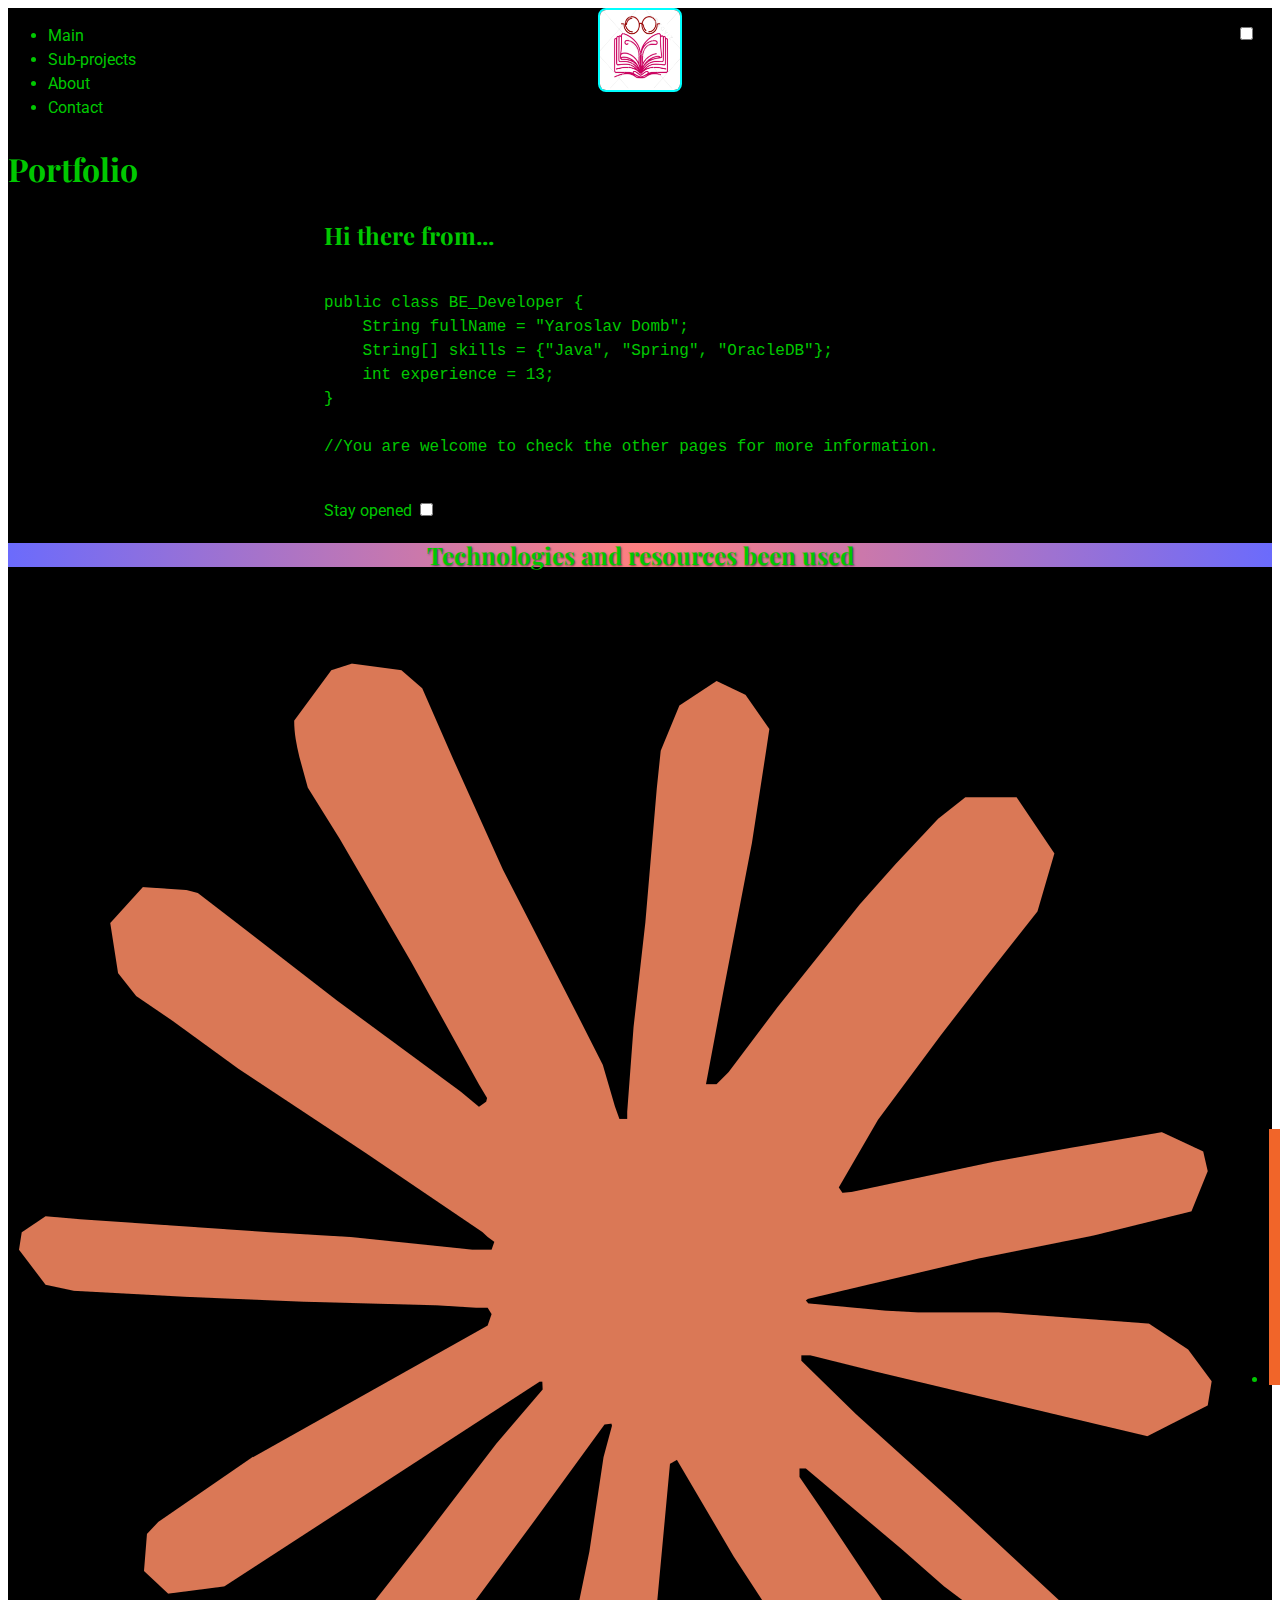
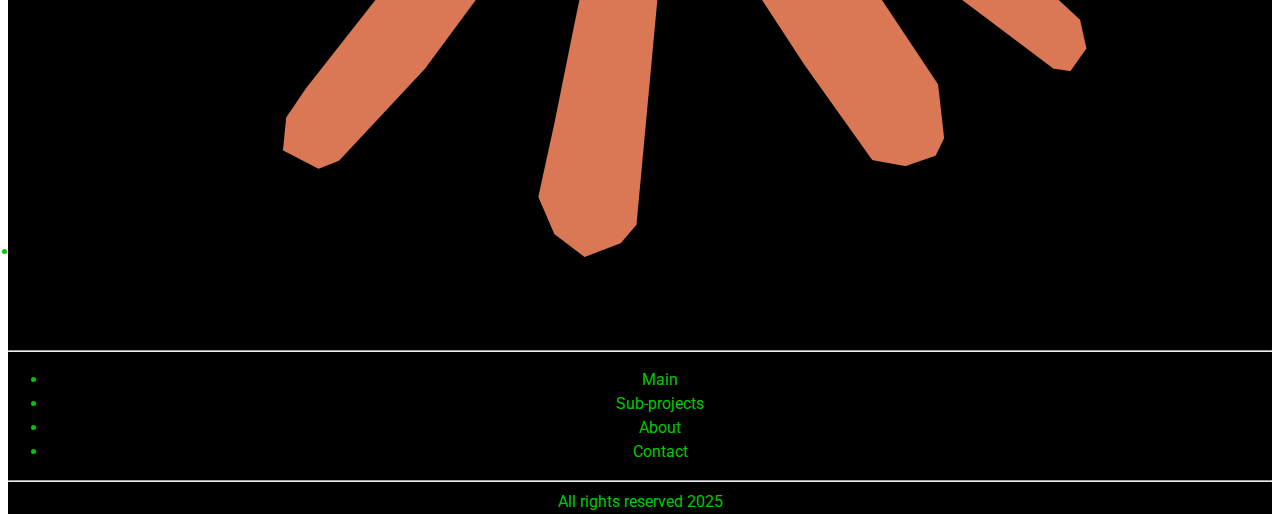
<file: index.html>
<!DOCTYPE html>
<html lang="en">

<head>
    <meta charset="UTF-8">
    <meta name="author" content="Yaroslav Domb">
    <meta name="viewport" content="width=device-width, initial-scale=1.0">
    <meta name="keywords" content="HTML, CSS, Aria, noJS, AI for site construction">
    <meta name="description" content="Final project for HTML/CSS section of learning for full stack engeneering">

    <meta property="og:title" content="Portfolio — Yaroslav Domb">
    <meta property="og:description"
        content="Final project for HTML/CSS section of learning for full stack engineering. Explore my skills in Java, Spring, OracleDB.">
    <meta property="og:type" content="website">

    <meta name="twitter:card" content="summary_large_image">
    <meta name="twitter:title" content="Portfolio — Yaroslav Domb">
    <meta name="twitter:description"
        content="Final project for HTML/CSS section of learning for full stack engineering. Explore my skills in Java, Spring, OracleDB.">

    <title>Final project-Main</title>

    <link rel="icon" href="/resources/pics/icons8-school-80.png" type="image/png">
    <link rel="stylesheet" href="/code/CSS/fonts.css">
    <link rel="stylesheet" href="/code/CSS/style_index.css">
    <link rel="stylesheet" href="/code/CSS/color-scheme-mode.css">
    <link rel="stylesheet" href="/code/CSS/responsivity.css">
    <link rel="preconnect" href="https://fonts.googleapis.com">
    <link rel="preconnect" href="https://fonts.gstatic.com" crossorigin>
    <link
        href="https://fonts.googleapis.com/css2?family=Roboto:wght@400;700&family=Open+Sans:wght@400;700&family=Playfair+Display:wght@400;700&display=swap"
        rel="stylesheet">

    <script src="/code/JS/darkMode.js" defer></script>
</head>

<body>

    <input type="checkbox" id="color-schema-checkbox-id" aria-label="Toggle dark mode">
    <label for="color-schema-checkbox-id" class="growing-text" id="color-schema-label-id">Light mode: off </label>

    <div class="color-scheme-mode full-site-design">
        <input type="checkbox" id="menu-on-narrow-screen-id" class="menu-on-narrow-screen"
            aria-label="Toggle navigation menu" />
        <label for="menu-on-narrow-screen-id" aria-label="Open menu">☰ Menu</label>

        <nav class="main-navigation" id="main-navigation-id" aria-label="Main navigation menu">
            <ul class="in-one-line">
                <li>
                    <a href="index.html" class="growing-text" target="_blank" accesskey="m" rel="noopener noreferrer"
                        aria-label="Open in new tab: Main page">Main</a>
                </li>
                <li>
                    <a href="/code/HTML/subProject.html" class="growing-text" target="_blank" accesskey="s"
                        rel="noopener noreferrer" aria-label="Open in new tab: Sub-projects page">Sub-projects</a>
                </li>
                <li>
                    <a href="/code/HTML/About.html" class="growing-text" target="_blank" accesskey="a" rel="noopener noreferrer"
                        aria-label="Open in new tab: About page">About</a>
                </li>
                <li>
                    <a href="/code/HTML/Contact.html" class="growing-text" target="_blank" accesskey="c" rel="noopener noreferrer"
                        aria-label="Open in new tab: Contact page">Contact</a>
                </li>
            </ul>
        </nav>

        <section aria-label="Section for image for my logo" id="logo-section-id">
            <img class="logo" src="resources/pics/my_logo_1.png" alt="Yaroslav Domb logo">
        </section>

        <h1 class="respect-logo">Portfolio</h1>
        <main class="main-section" id="main-section-id">
            <section class="border">
                <header>
                    <h2>Hi there from...</h2>
                </header>
                <article class="greeting-card">
                    <pre class="atomic-block">
                        <code>
public class <span class="strong-style">BE_Developer</span> {
    String <span class="italic-style">fullName</span> = "<span class="strong-style">Yaroslav Domb</span>";
    String[] <span class="italic-style">skills</span> = {"<span class="strong-style">Java</span>", "Spring", "OracleDB"};
    int <span class="italic-style">experience</span> = 13;
}
                        </code>
//You are welcome to check the other pages for more information.
                    </pre>
                    <label for="stay-opened-checkbox-id" id="stay-opened-label-id">Stay opened</label>
                    <input type="checkbox" id="stay-opened-checkbox-id" aria-label="Toggle stay opened mode">
                    <div class="veil"></div>
                </article>
            </section>
        </main>

        <footer class="centered">
            <h2 class="custom-h2 red-blue-radial-gradient" id="tech-id">Technologies and resources been used
            </h2>
            <ul class="resource-list in-one-line">
                <li class="resource no-list-style">
                    <a href="https://www.istockphoto.com/illustrations/man-face-silhouette" target="_blank"
                        rel="noopener noreferrer" aria-label="Open in new tab: istockphoto.com">
                        <img src="resources/pics/IStockLogo.svg" class="mono-white-logo tech-logo-image"
                            alt="IStock logo">
                    </a>
                </li>
                <li class="resource no-list-style">
                    <a target="_blank" href="https://icons8.com" rel="noopener noreferrer"
                        aria-label="Open in new tab: icons8.com">
                        <img src="resources/pics/logo-icons8.svg" class="tech-logo-image" alt="Icons8 logo">
                    </a>
                </li>
                <li class="resource no-list-style">
                    <a target="_blank" href="https://commons.wikimedia.org/wiki/Main_Page" rel="noopener noreferrer"
                        aria-label="Open in new tab: wikimedia.org">
                        <img src="resources/pics/Wikimedia.webp" class="tech-logo-image" alt="Wikimedia logo">
                    </a>
                </li>
                <li class="resource no-list-style">
                    <a target="_blank" href="https://openai.com/" rel="noopener noreferrer"
                        aria-label="Open in new tab: openai.com">
                        <img src="resources/pics/chatGPT_logo.png" class="mono-black-logo tech-logo-image"
                            alt="OpenAI logo">
                    </a>
                </li>
                <li class="resource no-list-style">
                    <a target="_blank" href="https://claude.ai/" rel="noopener noreferrer"
                        aria-label="Open in new tab: claude.ai">
                        <img src="resources/pics/Claude.png" class="tech-logo-image" alt="Claude logo">
                    </a>
                </li>
                <li class="resource no-list-style">
                    <a target="_blank" rel="noopener noreferrer" href="https://www.w3.org/"
                        aria-label="Open in new tab: w3.org">
                        <img src="resources/pics/html5-icon-1.jpg" class="tech-logo-image" alt="HTML5 logo">
                    </a>
                </li>
                <li class="resource no-list-style">
                    <a target="_blank" href="https://developer.mozilla.org/en-US/docs/Web/CSS" rel="noopener noreferrer"
                        aria-label="Open in new tab: developer.mozilla.org">
                        <img src="resources/pics/CSS-3_logo_3.png" class="tech-logo-image" alt="CSS3 logo">
                    </a>
                </li>
                <li class="resource no-list-style">
                    <a target="_blank" href="https://git-scm.com/" rel="noopener noreferrer"
                        aria-label="Open in new tab: git-scm.com">
                        <img src="resources/pics/Git.png" class="tech-logo-image" alt="Git logo">
                    </a>
                </li>
            </ul>

            <hr class="divider">

            <nav aria-label="Footer navigation">
                <ul class="bottom-menu in-one-line">
                    <li>
                        <a href="index.html" target="_blank" rel="noopener noreferrer"
                            aria-label="Open in new tab: Main page">Main</a>
                    </li>
                    <li>
                        <a href="/code/HTML/subProject.html" target="_blank" rel="noopener noreferrer"
                            aria-label="Open in new tab: Sub-projects page">Sub-projects</a>
                    </li>
                    <li>
                        <a href="/code/HTML/About.html" target="_blank" rel="noopener noreferrer"
                            aria-label="Open in new tab: About page">About</a>
                    </li>
                    <li>
                        <a href="/code/HTML/Contact.html" target="_blank" rel="noopener noreferrer"
                            aria-label="Open in new tab: Contact page">Contact</a>
                    </li>
                </ul>
            </nav>
            <hr class="divider">
            <div>All rights reserved 2025</div>
        </footer>
    </div>

</body>

</html>
</file>
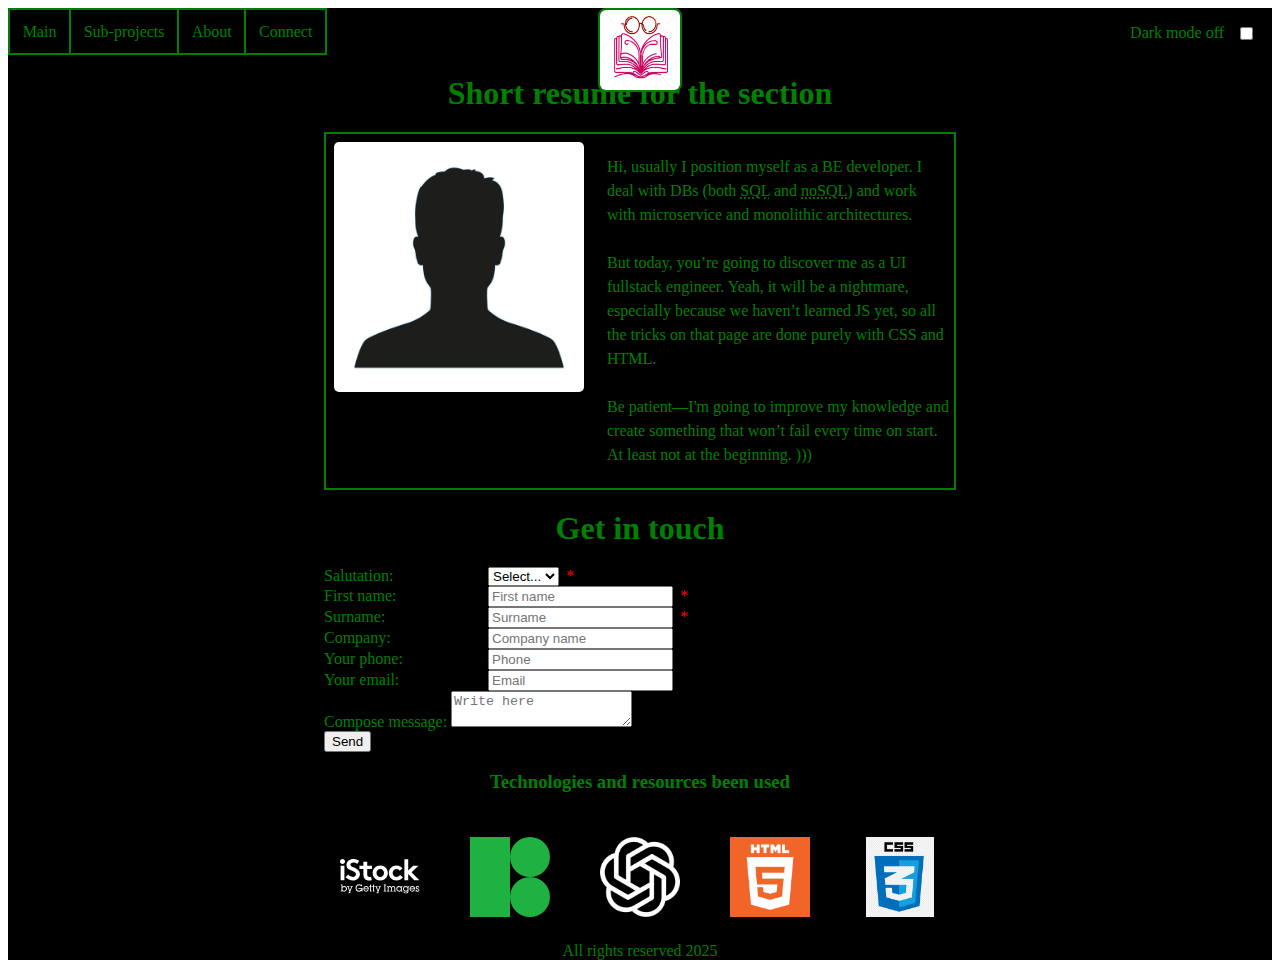
<file: code/index.html>
<!DOCTYPE html>
<html lang="en">

<head>
    <meta charset="UTF-8">
    <meta name="viewport" content="width=device-width, initial-scale=1.0">
    <meta name="keywords" content="HTML, CSS, Aria, noJS, AI for site construction">
    <meta name="description" content="Final project for HTML/CSS section of learning for full stack engeneering">
    <title>Final project</title>
    <link rel="icon" href="../resources/pics/icons8-school-80.png" type="image/png">
    <link rel="stylesheet" href="../resources/CSS/style_index.css">
    <link rel="stylesheet" href="../resources/CSS/color-scheme-mode.css">
    <script src="../resources/JS/darkMode.js"></script>
</head>

<body>
    <input type="checkbox" id="color-schema-checkbox" tabindex="1">
    <label for="color-schema-checkbox" class="color-scheme-mode growing-text" id="color-schema-label">Dark mode
        off</label>

    <div class="color-scheme-mode full-site-design">
        <input type="checkbox" id="menu-on-narrow-screen" class="menu-on-narrow-screen" />
        <label for="menu-on-narrow-screen">☰ Menu</label>
        <nav class="main-navigation">
            <div>
                <a href="#main-section-id" target="_self" tabindex="2" class="growing-text"
                    aria-keyshortcuts="Alt+Shift+m" accesskey="m">Main</a>
            </div>
            <div>
                <a href="subProject.html" target="_self" tabindex="3" class="growing-text"
                    aria-keyshortcuts="Alt+Shift+s" accesskey="s">Sub-projects</a>
            </div>
            <div>
                <a href="About.html" target="_self" tabindex="4" class="growing-text" aria-keyshortcuts="Alt+Shift+a"
                    accesskey="a">About</a>
            </div>
            <div>
                <a href="#connect-to-me-section-id" target="_self" tabindex="5" class="growing-text"
                    aria-keyshortcuts="Alt+Shift+c" accesskey="c">Connect</a>
            </div>
        </nav>

        <section aria-label="Section for image for my logo">
            <img class="logo color-scheme-mode" src="../resources/pics/my_logo_1.png" alt="Image for my logo">
        </section>

        <main class="main-section" id="main-section-id">
            <section id="main-section-id">
                <header>
                    <h1 class="h1-header-design">Short resume for the section</h1>
                </header>
                <article class="text-image-block">
                    <img id="man_avatar" class="side-image" src="../resources/pics/avatar.jpg" alt="man avatar">
                    <p class="text-content">
                        Hi, usually I position myself as a BE developer. I deal with DBs (both <abbr
                            title="Oracle/PostgreSQL/MySQL">SQL</abbr> and <abbr
                            title="Mongo and Redis. A bit, but in use )">noSQL</abbr>) and work with microservice and
                        monolithic architectures.
                        <br><br>
                        But today, you’re going to discover me as a UI fullstack engineer. Yeah, it will be a nightmare,
                        especially because we haven’t learned JS yet, so all the tricks on that page are done
                        purely with CSS and HTML.
                        <br><br>
                        Be patient—I'm going to improve my knowledge and create something that won’t fail every time on
                        start. At least not at
                        the beginning. )))
                    </p>
                </article>
            </section>

            <section id="get-in-touch-section-id">
                <header>
                    <h1 class="h1-header-design">Get in touch</h1>
                </header>
                <form id="get-in-touch-form">
                    <div class="input-data">
                        <div class="get-in-touch-left-side">
                            <div>
                                <label for="salutation-id" class="label-column">Salutation:</label>
                                <select aria-label="salutation label" id="salutation-id" required>
                                    <option value="" disabled selected>Select...</option>
                                    <option value="Mr">Mr</option>
                                    <option value="Miss">Miss</option>
                                    <option value="Mrs">Mrs</option>
                                    <option value="Dr">Dr</option>
                                    <option value="Sir">Sir</option>
                                    <option value="Lady">Lady</option>
                                </select>
                                <label class="mandatory-sign"></label>
                            </div>

                            <div>
                                <label for="firstName" class="label-column">First name:</label>
                                <input type="text" placeholder="First name" id="firstName" required minlength="3">
                                <label class="mandatory-sign"></label>
                            </div>

                            <div>
                                <label for="surname" class="label-column ">Surname:</label>
                                <input type="text" placeholder="Surname" id="surname" required minlength="3">
                                <label class="mandatory-sign"></label>
                            </div>

                            <div>
                                <label for="company-id" class="label-column ">Company:</label>
                                <input type="text" placeholder="Company name" id="company-id">
                            </div>

                            <div>
                                <label for="phone-id" class="label-column">Your phone:</label>
                                <input type="tel" placeholder="Phone" id="phone-id"
                                    pattern="\+?(\([0-9]{1,3}\)|[0-9]{1,3})?[0-9\-\s]{6,12}">
                            </div>

                            <div>
                                <label for="phone" class="label-column">Your email:</label>
                                <input type="email" placeholder="Email" id="email-id"
                                    pattern="[a-zA-Z0-9_-+%]{2,}@[a-zA-Z0-9_-+%]{2,}\.[a-zA-Z0-9_-%+\.]*[a-zA-Z0-9_-%+]{2,}">
                            </div>
                        </div>
                        <div class="get-in-touch-right-side">
                            <div>
                                <label for="message-id" id="message-label-id">Compose message:</label>
                                <textarea placeholder="Write here" id="message-id"></textarea>
                            </div>
                        </div>
                    </div>
                    <div class="submit">
                        <button type="submit">Send</button>
                    </div>
                </form>
            </section>
        </main>

        <footer class="footer-section centered">
            <h3>Technologies and resources been used </h3>
            <div class="resource-list">
                <div class="resource">
                    <a href="https://www.istockphoto.com/illustrations/man-face-silhouette" target="_blank">
                        <img src="../resources/pics/IStockLogo.svg" class="mono-white-logo my-image">
                    </a>
                </div>
                <div class="resource">
                    <a target="_blank" href="https://icons8.com">
                        <img src="../resources/pics/logo-icons8.svg" class="my-image">
                    </a>
                </div>
                <div class="resource ">
                    <a target="_blank" href="https://openai.com/">
                        <img src="../resources/pics/chatGPT_logo.png" class="mono-black-logo my-image">
                    </a>
                </div>
                <div class="resource ">
                    <a target="_blank" href="https://www.w3.org/">
                        <img src="../resources/pics/html5-icon-1.jpg" class="my-image">
                    </a>
                </div>
                <div class="resource ">
                    <a target="_blank" href="https://developer.mozilla.org/en-US/docs/Web/CSS">
                        <img src="../resources/pics/CSS-3_logo_3.png" class="my-image">
                    </a>
                </div>
            </div>
            <div>All rights reserved 2025</div>
        </footer>
    </div>

</body>

</html>
</file>
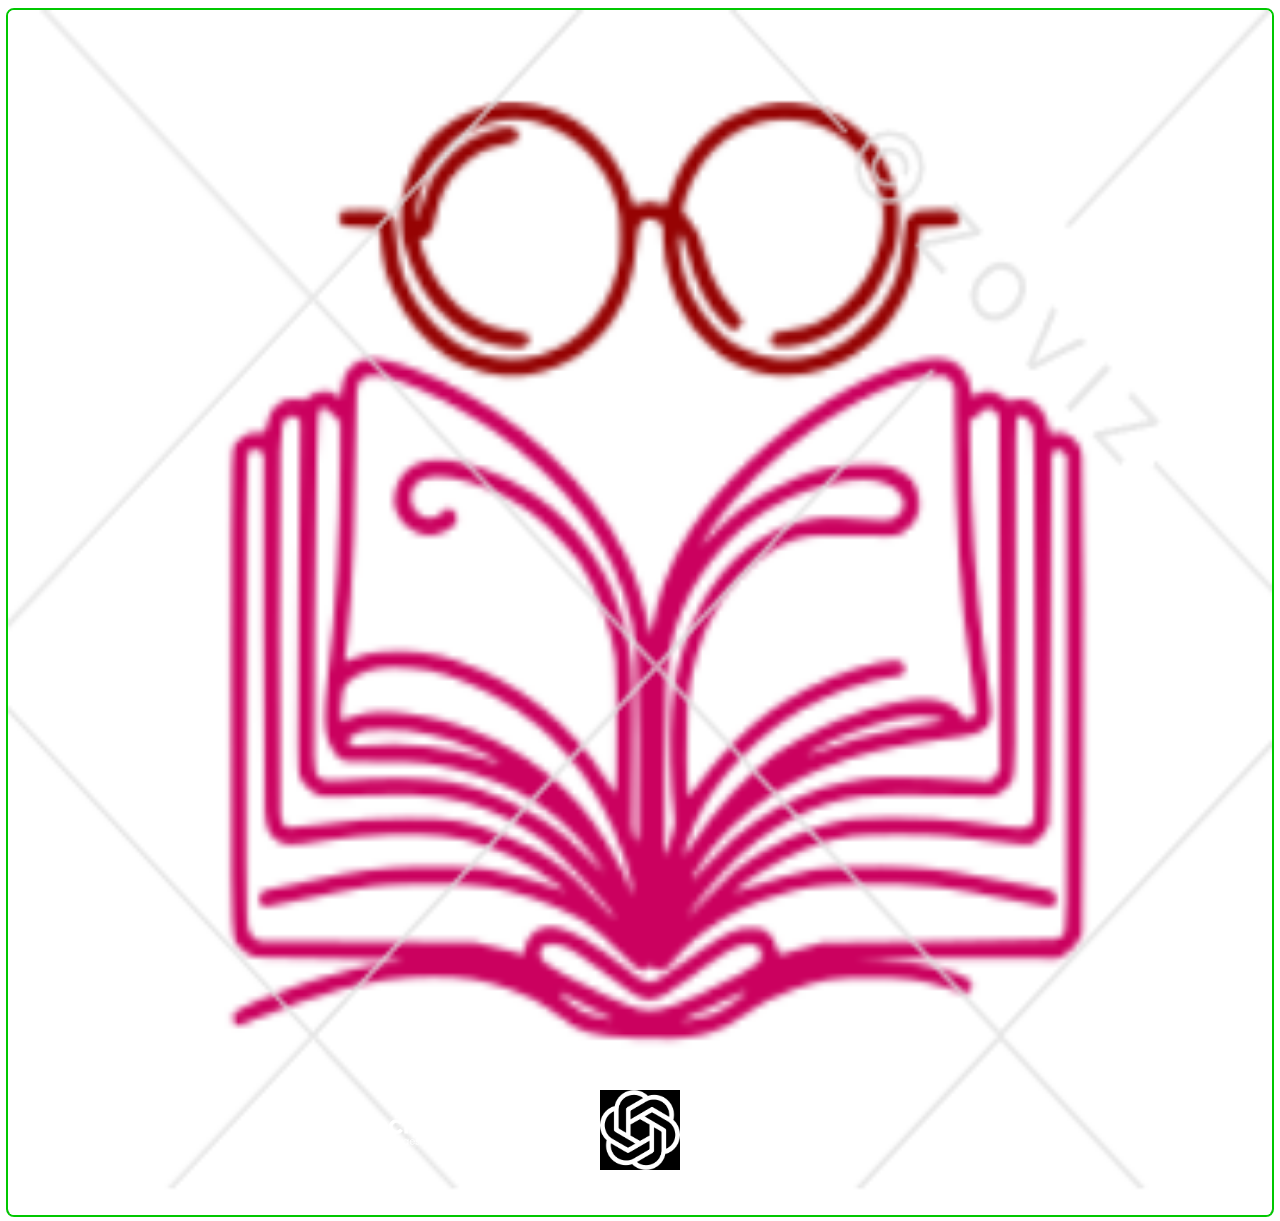
<file: code/HTML/index.html>
<!DOCTYPE html>
<html lang="en">

<head>
    <meta charset="UTF-8">
    <meta name="viewport" content="width=device-width, initial-scale=1.0">
    <meta name="keywords" content="HTML, CSS, Aria, noJS, AI for site construction">
    <meta name="description" content="Final project for HTML/CSS section of learning for full stack engeneering">
    <title>Final project</title>
    <link rel="icon" href="../../resources/pics/icons8-school-80.png" type="image/png">
    <link rel="stylesheet" href="../CSS/style_index.css">
    <link rel="stylesheet" href="../CSS/color-scheme-mode.css">
    <script src="../JS/darkMode.js"></script>
</head>

<body>
    <input type="checkbox" id="color-schema-checkbox" tabindex="1">
    <label for="color-schema-checkbox" class="color-scheme-mode growing-text" id="color-schema-label">Dark mode
        off</label>

    <div class="color-scheme-mode full-site-design">
        <input type="checkbox" id="menu-on-narrow-screen" class="menu-on-narrow-screen" />
        <label for="menu-on-narrow-screen">☰ Menu</label>
        <nav class="main-navigation">
            <div class="background-transformation">
                <a href="#main-section-id" target="_self" tabindex="2" class="growing-text"
                    aria-keyshortcuts="Alt+Shift+m" accesskey="m">Main</a>
            </div>
            <div class="background-transformation">
                <a href="subProject.html" target="_self" tabindex="3" class="growing-text"
                    aria-keyshortcuts="Alt+Shift+s" accesskey="s">Sub-projects</a>
            </div>
            <div class="background-transformation">
                <a href="About.html" target="_self" tabindex="4" class="growing-text" aria-keyshortcuts="Alt+Shift+a"
                    accesskey="a">About</a>
            </div>
            <div class="background-transformation">
                <a href="#get-in-touch-section-id" target="_self" tabindex="5" class="growing-text"
                    aria-keyshortcuts="Alt+Shift+c" accesskey="c">Get in touch</a>
            </div>
        </nav>

        <section aria-label="Section for image for my logo">
            <img class="logo color-scheme-mode" src="../../resources/pics/my_logo_1.png" alt="Image for my logo">
        </section>

        <main class="main-section" id="main-section-id">
            <section id="main-section-id">
                <header>
                    <h1 class="h1-header-design">Short resume for the section</h1>
                </header>
                <article class="text-image-block">
                    <img id="man_avatar" class="side-image" src="../../resources/pics/avatar.jpg" alt="man avatar">
                    <p class="text-content">
                        Hi, usually I position myself as a BE developer. I deal with DBs (both <abbr
                            title="Oracle/PostgreSQL/MySQL">SQL</abbr> and <abbr
                            title="Mongo and Redis. A bit, but in use )">noSQL</abbr>) and work with microservice and
                        monolithic architectures.
                        <br><br>
                        But today, you’re going to discover me as a UI fullstack engineer. Yeah, it will be a nightmare,
                        especially because we haven’t learned JS yet, so all the tricks on that page are done
                        purely with CSS and HTML.
                        <br><br>
                        Be patient—I'm going to improve my knowledge and create something that won’t fail every time on
                        start. At least not at
                        the beginning. )))
                    </p>
                </article>
            </section>

            <section id="get-in-touch-section-id">
                <header>
                    <h1 class="h1-header-design">Get in touch</h1>
                </header>
                <form id="get-in-touch-form">
                    <div class="input-data">
                        <div class="get-in-touch-left-side">
                            <div>
                                <label for="salutation-id" class="label-column">Salutation:</label>
                                <select aria-label="salutation label" id="salutation-id" required>
                                    <option value="" disabled selected>Select...</option>
                                    <option value="Mr">Mr</option>
                                    <option value="Miss">Miss</option>
                                    <option value="Mrs">Mrs</option>
                                    <option value="Dr">Dr</option>
                                    <option value="Sir">Sir</option>
                                    <option value="Lady">Lady</option>
                                </select>
                                <label class="mandatory-sign"></label>
                            </div>

                            <div>
                                <label for="firstName" class="label-column">First name:</label>
                                <input type="text" placeholder="First name" id="firstName" required minlength="3">
                                <label class="mandatory-sign"></label>
                            </div>

                            <div>
                                <label for="surname" class="label-column ">Surname:</label>
                                <input type="text" placeholder="Surname" id="surname" required minlength="3">
                                <label class="mandatory-sign"></label>
                            </div>

                            <div>
                                <label for="company-id" class="label-column ">Company:</label>
                                <input type="text" placeholder="Company name" id="company-id">
                            </div>

                            <div>
                                <label for="phone-id" class="label-column">Your phone:</label>
                                <input type="tel" placeholder="Phone" id="phone-id"
                                    pattern="\+?(\([0-9]{1,3}\)|[0-9]{1,3})?[0-9\-\s]{6,12}">
                            </div>

                            <div>
                                <label for="phone" class="label-column">Your email:</label>
                                <input type="email" placeholder="Email" id="email-id"
                                    pattern="[a-zA-Z0-9_-+%]{2,}@[a-zA-Z0-9_-+%]{2,}\.[a-zA-Z0-9_-%+\.]*[a-zA-Z0-9_-%+]{2,}">
                            </div>
                        </div>
                        <div class="get-in-touch-right-side">
                            <div>
                                <label for="message-id" id="message-label-id">Compose message:</label>
                                <textarea placeholder="Write here" id="message-id"></textarea>
                            </div>
                        </div>
                    </div>
                    <div class="submit">
                        <button type="submit">Send</button>
                    </div>
                </form>
            </section>
        </main>

        <footer class="centered">
            <h1 class="h1-header-design red-blue-radial-gradient" id="tech-id">Technologies and resources been used </h1>
            <div class="resource-list">
                <div class="resource">
                    <a href="https://www.istockphoto.com/illustrations/man-face-silhouette" target="_blank">
                        <img src="../../resources/pics/IStockLogo.svg" class="mono-white-logo my-image">
                    </a>
                </div>
                <div class="resource">
                    <a target="_blank" href="https://icons8.com">
                        <img src="../../resources/pics/logo-icons8.svg" class="my-image">
                    </a>
                </div>
                <div class="resource ">
                    <a target="_blank" href="https://openai.com/">
                        <img src="../../resources/pics/chatGPT_logo.png" class="mono-black-logo my-image">
                    </a>
                </div>
                <div class="resource ">
                    <a target="_blank" href="https://www.w3.org/">
                        <img src="../../resources/pics/html5-icon-1.jpg" class="my-image">
                    </a>
                </div>
                <div class="resource ">
                    <a target="_blank" href="https://developer.mozilla.org/en-US/docs/Web/CSS">
                        <img src="../../resources/pics/CSS-3_logo_3.png" class="my-image">
                    </a>
                </div>
            </div>
            <div>All rights reserved 2025</div>
        </footer>
    </div>

</body>

</html>
</file>
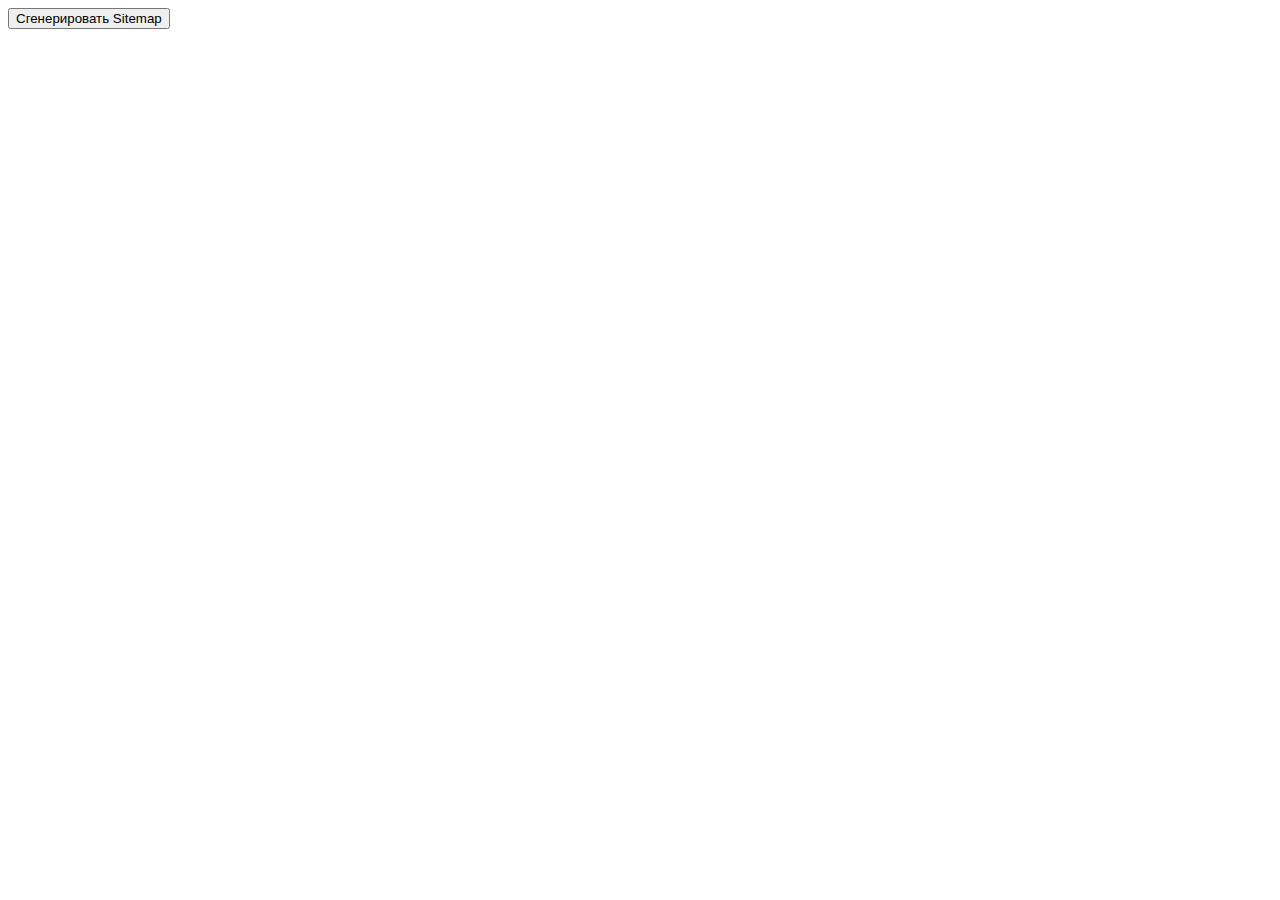
<file: Docs/script.html>
<!DOCTYPE html>
<html>
<body>
<button id="generate">Сгенерировать Sitemap</button>
<script>
const pages = [
  '/',
  '/about.html',
  '/contact.html'
];

document.getElementById('generate').addEventListener('click', () => {
  const siteUrl = 'https://example.com';
  let xml = '<?xml version="1.0" encoding="UTF-8"?>\n';
  xml += '<urlset xmlns="http://www.sitemaps.org/schemas/sitemap/0.9">\n';
  
  pages.forEach(page => {
    xml += '  <url>\n';
    xml += `    <loc>${siteUrl}${page}</loc>\n`;
    xml += `    <lastmod>${new Date().toISOString().split('T')[0]}</lastmod>\n`;
    xml += '    <changefreq>weekly</changefreq>\n';
    xml += '    <priority>0.5</priority>\n';
    xml += '  </url>\n';
  });
  
  xml += '</urlset>';

  const blob = new Blob([xml], { type: 'application/xml' });
  const link = document.createElement('a');
  link.href = URL.createObjectURL(blob);
  link.download = 'sitemap.xml';
  link.click();
});
</script>
</body>
</html>
</file>
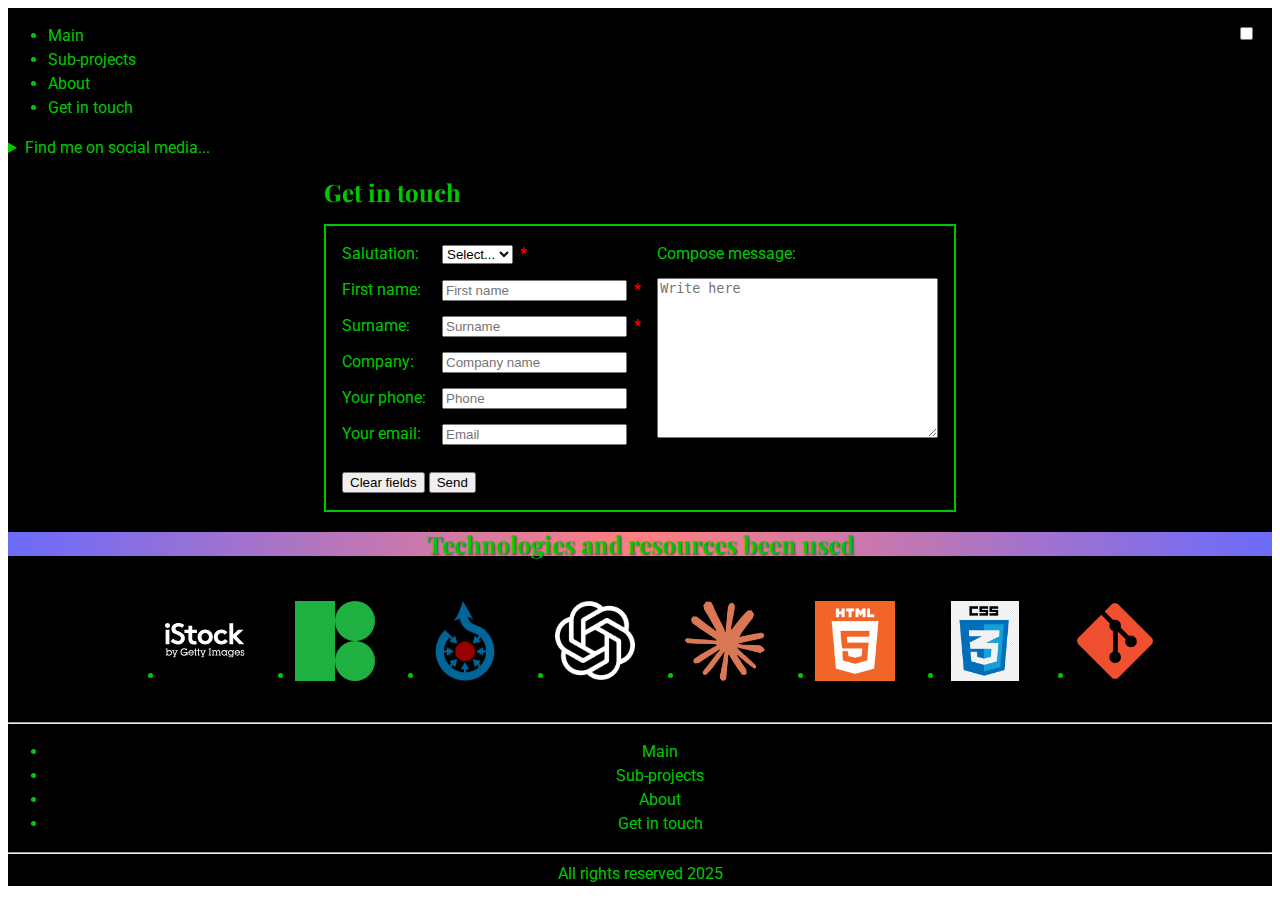
<file: code/HTML/Connect.html>
<!DOCTYPE html>
<html lang="en">

<head>
    <meta charset="UTF-8">
    <meta name="author" content="Yaroslav Domb">
    <meta name="viewport" content="width=device-width, initial-scale=1.0">
    <meta name="keywords" content="HTML, CSS, Aria, noJS, AI for site construction">
    <meta name="description" content="Final project for HTML/CSS section of learning for full stack engeneering">

    <title>Final project</title>

    <link rel="icon" href="../../resources/pics/icons8-school-80.png" type="image/png">
    <link rel="stylesheet" href="../CSS/fonts.css">
    <link rel="stylesheet" href="../CSS/style_index.css">
    <link rel="stylesheet" href="../CSS/color-scheme-mode.css">
    <link rel="stylesheet" href="../CSS/responsivity.css">
    <link rel="preconnect" href="https://fonts.googleapis.com">
    <link rel="preconnect" href="https://fonts.gstatic.com" crossorigin>
    <link
        href="https://fonts.googleapis.com/css2?family=Roboto:wght@400;700&family=Open+Sans:wght@400;700&family=Playfair+Display:wght@400;700&display=swap"
        rel="stylesheet">

    <script src="../JS/darkMode.js" defer></script>
</head>

<body>
    <input type="checkbox" id="color-schema-checkbox-id" aria-label="Toggle dark mode">
    <label for="color-schema-checkbox-id" class="growing-text" id="color-schema-label-id">Light mode:
        off</label>

    <div class="color-scheme-mode full-site-design">
        <input type="checkbox" id="menu-on-narrow-screen-id" class="menu-on-narrow-screen"
            aria-label="Toggle navigation menu" />
        <label for="menu-on-narrow-screen-id" aria-label="Open menu">☰ Menu</label>
    
        <nav class="main-navigation" aria-label="Main navigation menu">
            <ul>
                <li class="background-transformation">
                    <a href="#main-section-id" class="growing-text" aria-keyshortcuts="Alt+Shift+m" accesskey="m">Main</a>
                </li>
                <li class="background-transformation">
                    <a href="#subproject-id" class="growing-text" aria-keyshortcuts="Alt+Shift+s"
                        accesskey="s">Sub-projects</a>
                </li>
                <li class="background-transformation">
                    <a href="#about-id" class="growing-text" aria-keyshortcuts="Alt+Shift+a" accesskey="a">About</a>
                </li>
                <li class="background-transformation">
                    <a href="#get-in-touch-section-id" class="growing-text" aria-keyshortcuts="Alt+Shift+c"
                        accesskey="c">Get in touch</a>
                </li>
            </ul>
        </nav>
        <details id="details-id" class="center">
            <summary>Find me on social media...</summary>
            <div class="socials">
                <a href="https://www.facebook.com/yaroslav.domb" target="_blank" rel="noopener noreferrer">
                    <img src="../../resources/pics/Facebook.png" class="image-box" alt="Visit my Facebook profile">
                </a>
                <a href="https://t.me/YaroslavDomb" target="_blank" rel="noopener noreferrer">
                    <img src="../../resources/pics/Telegram_logo.svg.webp" class="image-box" alt="Visit my Telegram profile">
                </a>
                <a href="https://wa.me/972546204755" target="_blank" rel="noopener noreferrer">
                    <img src="../../resources/pics/WhatsApp.png" class="image-box" alt="Connect via WhatsUp">
                </a>
                <a href="https://www.linkedin.com/in/yaroslav-domb-8899a778" target="_blank" rel="noopener noreferrer">
                    <img src="../../resources/pics/LinkedIn.png" class="image-box" alt="Visit my page on LinkedIn">
                </a>
            </div>
        </details>

        <section id="get-in-touch-section-id">
            <header>
                <h2 class="h2-header-design">Get in touch</h2>
            </header>
            <form id="get-in-touch-form" action="#" method="post"
                onsubmit="alert('Form processing not implemented yet'); return false;">
                <div class="input-data">
                    <div class="get-in-touch-left-side">
                        <div>
                            <label for="salutation-id" class="label-column">Salutation:</label>
                            <select aria-label="salutation label" id="salutation-id" required>
                                <option value="" disabled selected>Select...</option>
                                <option value="Mr">Mr</option>
                                <option value="Miss">Miss</option>
                                <option value="Mrs">Mrs</option>
                                <option value="Dr">Dr</option>
                                <option value="Sir">Sir</option>
                                <option value="Lady">Lady</option>
                            </select>
                            <label class="mandatory-sign"></label>
                        </div>
        
                        <div>
                            <label for="firstName-id" class="label-column">First name:</label>
                            <input type="text" placeholder="First name" id="firstName-id" required autocomplete="username"
                                minlength="3">
                            <label class="mandatory-sign"></label>
                        </div>
        
                        <div>
                            <label for="surname-id" class="label-column ">Surname:</label>
                            <input type="text" placeholder="Surname" id="surname-id" required autocomplete="family-name"
                                minlength="3">
                            <label class="mandatory-sign"></label>
                        </div>
        
                        <div>
                            <label for="company-id" class="label-column">Company:</label>
                            <input type="text" placeholder="Company name" id="company-id">
                        </div>
        
                        <div>
                            <label for="phone-id" class="label-column">Your phone:</label>
                            <input type="tel" placeholder="Phone" id="phone-id" autocomplete="tel-country-code"
                                pattern="\+?(\([0-9]{1,3}\)|[0-9]{1,3})?[0-9\-\s]{6,}" aria-describedby="phone-help-id">
                            <p id="phone-help-id" class="sr-only">Provide your phone number as +(optional) then 1
                                up to 3 digits and then 6 up to 12 digits. In the last block you can use any space
                                symbols you want</p>
                        </div>        
                        <div>
                            <label for="email-id" class="label-column">Your email:</label>
                            <input type="email" placeholder="Email" id="email-id" autocomplete="email"
                                pattern="[a-zA-Z0-9_-+%.]{2,}@[a-zA-Z0-9_-+%]{2,}\.[a-zA-Z0-9_-%+.]*[a-zA-Z0-9_-%+]{2,}"
                                aria-describedby="email-help-id">
                            <p id="email-help-id" class="sr-only">Provide your email in form user@example.com</p>
                        </div>
                    </div>
                    <div class="get-in-touch-right-side">
                        <div>
                            <label for="message-id" id="message-label-id">Compose message:</label>
                            <textarea placeholder="Write here" id="message-id" lang="en" spellcheck="true"></textarea>
                        </div>
                    </div>
                </div>
                <div class="buttons">
                    <button type="reset">Clear fields</button>
                    <button type="submit">Send</button>
                </div>
            </form>
        </section>
        <footer class="centered">
            <h2 class="h2-header-design red-blue-radial-gradient" id="tech-id">Technologies and resources been used
            </h2>
            <ul class="resource-list">
                <li class="resource no-list-style">
                    <a href="https://www.istockphoto.com/illustrations/man-face-silhouette" target="_blank"
                        rel="noopener noreferrer">
                        <img src="../../resources/pics/IStockLogo.svg" class="mono-white-logo my-image"
                            alt="IStock illustrations and photos">
                    </a>
                </li>
                <li class="resource no-list-style">
                    <a target="_blank" href="https://icons8.com" rel="noopener noreferrer">
                        <img src="../../resources/pics/logo-icons8.svg" class="my-image"
                            alt="Icons8 icons and design resources">
                    </a>
                </li>
                <li class="resource no-list-style">
                    <a target="_blank" href="https://commons.wikimedia.org/wiki/Main_Page" rel="noopener noreferrer">
                        <img src="../../resources/pics/Wikimedia.webp" class="my-image" alt="Wikimedia official site">
                    </a>
                </li>
                <li class="resource no-list-style">
                    <a target="_blank" href="https://openai.com/" rel="noopener noreferrer">
                        <img src="../../resources/pics/chatGPT_logo.png" class="mono-black-logo my-image"
                            alt="OpenAI official site">
                    </a>
                </li>
                <li class="resource no-list-style">
                    <a target="_blank" href="https://claude.ai/" rel="noopener noreferrer">
                        <img src="../../resources/pics/Claude.png" class="my-image" alt="Claude official site">
                    </a>
                </li>
                <li class="resource no-list-style">
                    <a target="_blank" rel="noopener noreferrer" href="https://www.w3.org/">
                        <img src="../../resources/pics/html5-icon-1.jpg" class="my-image" alt="W3C World Wide Web Consortium">
                    </a>
                </li>
                <li class="resource no-list-style">
                    <a target="_blank" href="https://developer.mozilla.org/en-US/docs/Web/CSS" rel="noopener noreferrer">
                        <img src="../../resources/pics/CSS-3_logo_3.png" class="my-image" alt="MDN CSS documentation">
                    </a>
                </li>
                <li class="resource no-list-style">
                    <a target="_blank" href="https://git-scm.com/" rel="noopener noreferrer">
                        <img src="../../resources/pics/Git.png" class="my-image" alt="Git official site">
                    </a>
                </li>
            </ul>
        
            <hr class="divider">
        
            <nav aria-label="Footer navigation">
                <ul class="bottom-menu">
                    <li>
                        <a href="#main-section-id">Main</a>
                    </li>
                    <li>
                        <a href="#subproject-id">Sub-projects</a>
                    </li>
                    <li>
                        <a href="#about-id">About</a>
                    </li>
                    <li>
                        <a href="#get-in-touch-section-id">Get in touch</a>
                    </li>
                </ul>
            </nav>
            <hr class="divider">
            <div>All rights reserved 2025</div>
        </footer>
</body>
</html>
</file>
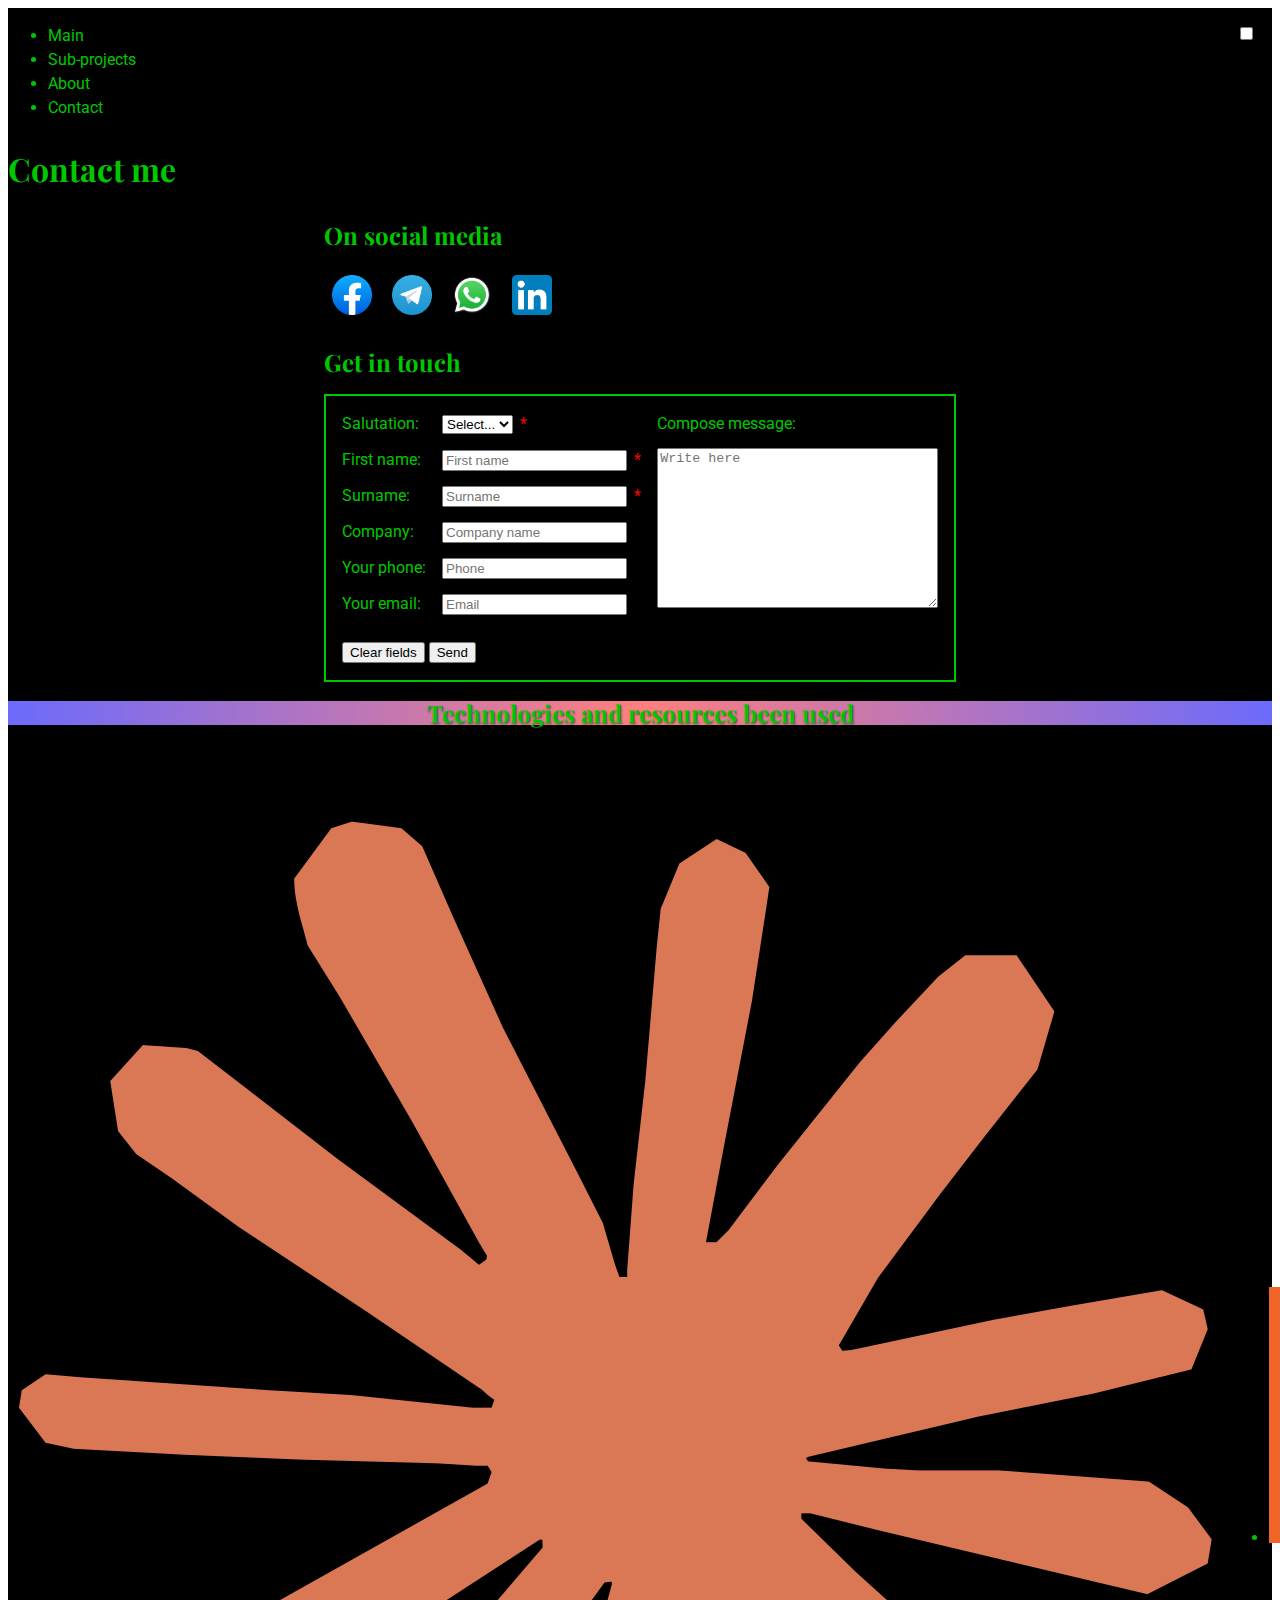
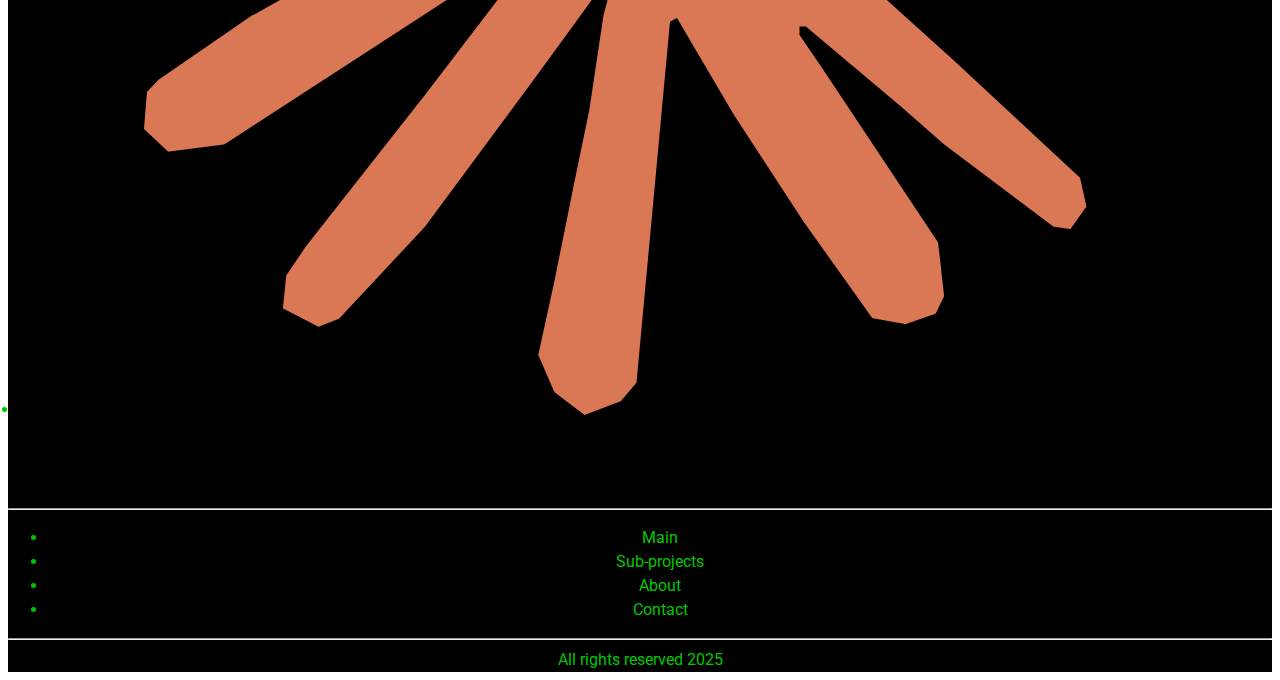
<file: code/HTML/Contact.html>
<!DOCTYPE html>
<html lang="en">

<head>
    <meta charset="UTF-8">
    <meta name="author" content="Yaroslav Domb">
    <meta name="viewport" content="width=device-width, initial-scale=1.0">
    <meta name="keywords" content="HTML, CSS, Aria, noJS, AI for site construction">
    <meta name="description" content="Final project for HTML/CSS section of learning for full stack engeneering">

    <title>Final project-Connect</title>

    <link rel="icon" href="../../resources/pics/icons8-school-80.png" type="image/png">
    <link rel="stylesheet" href="../CSS/fonts.css">
    <link rel="stylesheet" href="../CSS/style_index.css">
    <link rel="stylesheet" href="../CSS/color-scheme-mode.css">
    <link rel="stylesheet" href="../CSS/responsivity.css">
    <link rel="preconnect" href="https://fonts.googleapis.com">
    <link rel="preconnect" href="https://fonts.gstatic.com" crossorigin>
    <link
        href="https://fonts.googleapis.com/css2?family=Roboto:wght@400;700&family=Open+Sans:wght@400;700&family=Playfair+Display:wght@400;700&display=swap"
        rel="stylesheet">

    <script src="../JS/darkMode.js" defer></script>
</head>

<body>
    <input type="checkbox" id="color-schema-checkbox-id" aria-label="Toggle dark mode">
    <label for="color-schema-checkbox-id" class="growing-text" id="color-schema-label-id">Light mode:
        off</label>

    <div class="color-scheme-mode full-site-design">
        <input type="checkbox" id="menu-on-narrow-screen-id" class="menu-on-narrow-screen"
            aria-label="Toggle navigation menu" />
        <label for="menu-on-narrow-screen-id" aria-label="Open menu">☰ Menu</label>

        <nav class="main-navigation" aria-label="Main navigation menu">
            <ul class="in-one-line">
                <li>
                    <a href="index.html" class="growing-text" aria-keyshortcuts="Alt+Shift+m" target="_blank"
                        accesskey="m">Main</a>
                </li>
                <li>
                    <a href="subProject.html" class="growing-text" aria-keyshortcuts="Alt+Shift+s" target="_blank"
                        accesskey="s">Sub-projects</a>
                </li>
                <li>
                    <a href="About.html" class="growing-text" aria-keyshortcuts="Alt+Shift+a" target="_blank"
                        accesskey="a">About</a>
                </li>
                <li>
                    <a href="Contact.html" class="growing-text" aria-keyshortcuts="Alt+Shift+c" target="_blank"
                        accesskey="c">Contact</a>
                </li>
            </ul>
        </nav>

        <h1>Contact me</h1>
        <main class="main-section" id="main-section-id">
            <section>
                <header>
                    <h2 class="h2-header-design">On social media</h2>
                </header>
                <div class="socials">
                    <a href="https://www.facebook.com/yaroslav.domb" target="_blank" rel="noopener noreferrer">
                        <img src="../../resources/pics/Facebook.png" class="image-box" alt="Visit my Facebook profile">
                    </a>
                    <a href="https://t.me/YaroslavDomb" target="_blank" rel="noopener noreferrer">
                        <img src="../../resources/pics/Telegram_logo.svg.webp" class="image-box"
                            alt="Visit my Telegram profile">
                    </a>
                    <a href="https://wa.me/972546204755" target="_blank" rel="noopener noreferrer">
                        <img src="../../resources/pics/WhatsApp.png" class="image-box" alt="Connect via WhatsUp">
                    </a>
                    <a href="https://www.linkedin.com/in/yaroslav-domb-8899a778" target="_blank"
                        rel="noopener noreferrer">
                        <img src="../../resources/pics/LinkedIn.png" class="image-box" alt="Visit my page on LinkedIn">
                    </a>
                </div>
            </section>

            <section id="get-in-touch-section-id">
                <header>
                    <h2 class="h2-header-design">Get in touch</h2>
                </header>
                <form id="get-in-touch-form" action="#" method="post"
                    onsubmit="alert('Form processing not implemented yet'); return false;">
                    <div class="input-data">
                        <div class="get-in-touch-left-side">
                            <div>
                                <label for="salutation-id" class="label-column">Salutation:</label>
                                <select aria-label="salutation label" id="salutation-id" required>
                                    <option value="" disabled selected>Select...</option>
                                    <option value="Mr">Mr</option>
                                    <option value="Miss">Miss</option>
                                    <option value="Mrs">Mrs</option>
                                    <option value="Dr">Dr</option>
                                    <option value="Sir">Sir</option>
                                    <option value="Lady">Lady</option>
                                </select>
                                <label class="mandatory-sign"></label>
                            </div>

                            <div>
                                <label for="firstName-id" class="label-column">First name:</label>
                                <input type="text" placeholder="First name" id="firstName-id" required
                                    autocomplete="username" minlength="3" class="narrow-screen">
                                <label class="mandatory-sign"></label>
                            </div>

                            <div>
                                <label for="surname-id" class="label-column ">Surname:</label>
                                <input type="text" placeholder="Surname" id="surname-id" required
                                    autocomplete="family-name" minlength="3">
                                <label class="mandatory-sign"></label>
                            </div>

                            <div>
                                <label for="company-id" class="label-column">Company:</label>
                                <input type="text" placeholder="Company name" id="company-id">
                            </div>

                            <div>
                                <label for="phone-id" class="label-column">Your phone:</label>
                                <input type="tel" placeholder="Phone" id="phone-id" autocomplete="tel-country-code"
                                    pattern="\+?(\([0-9]{1,3}\)|[0-9]{1,3})?[0-9\-\s]{6,}"
                                    aria-describedby="phone-help-id">
                                <p id="phone-help-id" class="sr-only">Provide your phone number as +(optional) then 1
                                    up to 3 digits and then 6 up to 12 digits. In the last block you can use any space
                                    symbols you want</p>
                            </div>
                            <div>
                                <label for="email-id" class="label-column">Your email:</label>
                                <input type="email" placeholder="Email" id="email-id" autocomplete="email"
                                    pattern="[a-zA-Z0-9_-+%.]{2,}@[a-zA-Z0-9_-+%]{2,}\.[a-zA-Z0-9_-%+.]*[a-zA-Z0-9_-%+]{2,}"
                                    aria-describedby="email-help-id">
                                <p id="email-help-id" class="sr-only">Provide your email in form user@example.com</p>
                            </div>
                        </div>
                        <div class="get-in-touch-right-side">
                            <div>
                                <label for="message-id" id="message-label-id">Compose message:</label>
                                <textarea placeholder="Write here" id="message-id" lang="en"
                                    spellcheck="true"></textarea>
                            </div>
                        </div>
                    </div>
                    <div class="buttons">
                        <button type="reset">Clear fields</button>
                        <button type="submit">Send</button>
                    </div>
                </form>
            </section>
        </main>

        <footer class="centered">
            <h2 class="h2-header-design red-blue-radial-gradient" id="tech-id">Technologies and resources been used
            </h2>
            <ul class="resource-list in-one-line">
                <li class="resource no-list-style">
                    <a href="https://www.istockphoto.com/illustrations/man-face-silhouette" target="_blank"
                        rel="noopener noreferrer">
                        <img src="../../resources/pics/IStockLogo.svg" class="mono-white-logo tech-logo-image"
                            alt="IStock illustrations and photos">
                    </a>
                </li>
                <li class="resource no-list-style">
                    <a target="_blank" href="https://icons8.com" rel="noopener noreferrer">
                        <img src="../../resources/pics/logo-icons8.svg" class="tech-logo-image"
                            alt="Icons8 icons and design resources">
                    </a>
                </li>
                <li class="resource no-list-style">
                    <a target="_blank" href="https://commons.wikimedia.org/wiki/Main_Page" rel="noopener noreferrer">
                        <img src="../../resources/pics/Wikimedia.webp" class="tech-logo-image"
                            alt="Wikimedia official site">
                    </a>
                </li>
                <li class="resource no-list-style">
                    <a target="_blank" href="https://openai.com/" rel="noopener noreferrer">
                        <img src="../../resources/pics/chatGPT_logo.png" class="mono-black-logo tech-logo-image"
                            alt="OpenAI official site">
                    </a>
                </li>
                <li class="resource no-list-style">
                    <a target="_blank" href="https://claude.ai/" rel="noopener noreferrer">
                        <img src="../../resources/pics/Claude.png" class="tech-logo-image" alt="Claude official site">
                    </a>
                </li>
                <li class="resource no-list-style">
                    <a target="_blank" rel="noopener noreferrer" href="https://www.w3.org/">
                        <img src="../../resources/pics/html5-icon-1.jpg" class="tech-logo-image"
                            alt="W3C World Wide Web Consortium">
                    </a>
                </li>
                <li class="resource no-list-style">
                    <a target="_blank" href="https://developer.mozilla.org/en-US/docs/Web/CSS"
                        rel="noopener noreferrer">
                        <img src="../../resources/pics/CSS-3_logo_3.png" class="tech-logo-image"
                            alt="MDN CSS documentation">
                    </a>
                </li>
                <li class="resource no-list-style">
                    <a target="_blank" href="https://git-scm.com/" rel="noopener noreferrer">
                        <img src="../../resources/pics/Git.png" class="tech-logo-image" alt="Git official site">
                    </a>
                </li>
            </ul>

            <hr class="divider">

            <nav aria-label="Footer navigation">
                <ul class="bottom-menu in-one-line">
                    <li>
                        <a href="index.html" target="_blank">Main</a>
                    </li>
                    <li>
                        <a href="subProject.html" target="_blank">Sub-projects</a>
                    </li>
                    <li>
                        <a href="About.html" target="_blank">About</a>
                    </li>
                    <li>
                        <a href="Contact.html" target="_blank">Contact</a>
                    </li>
                </ul>
            </nav>
            <hr class="divider">
            <div>All rights reserved 2025</div>
        </footer>
</body>

</html>
</file>
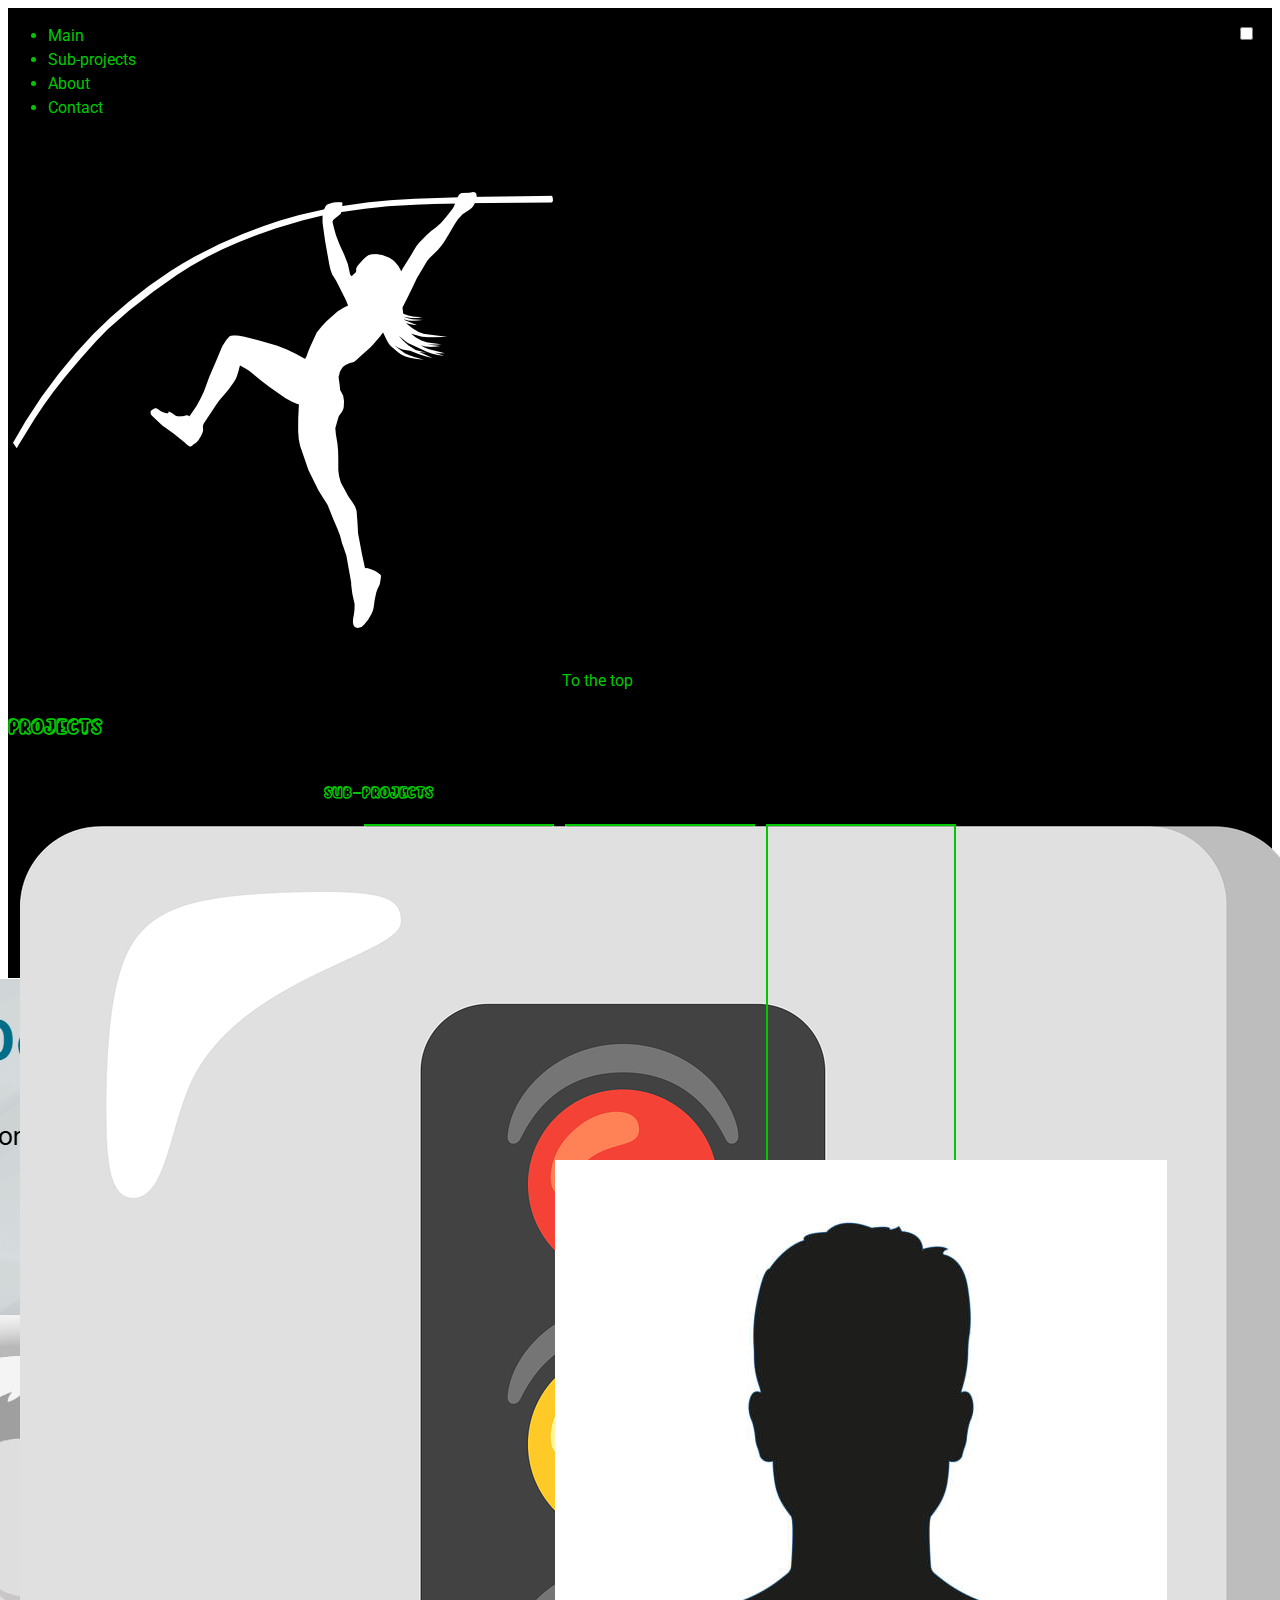
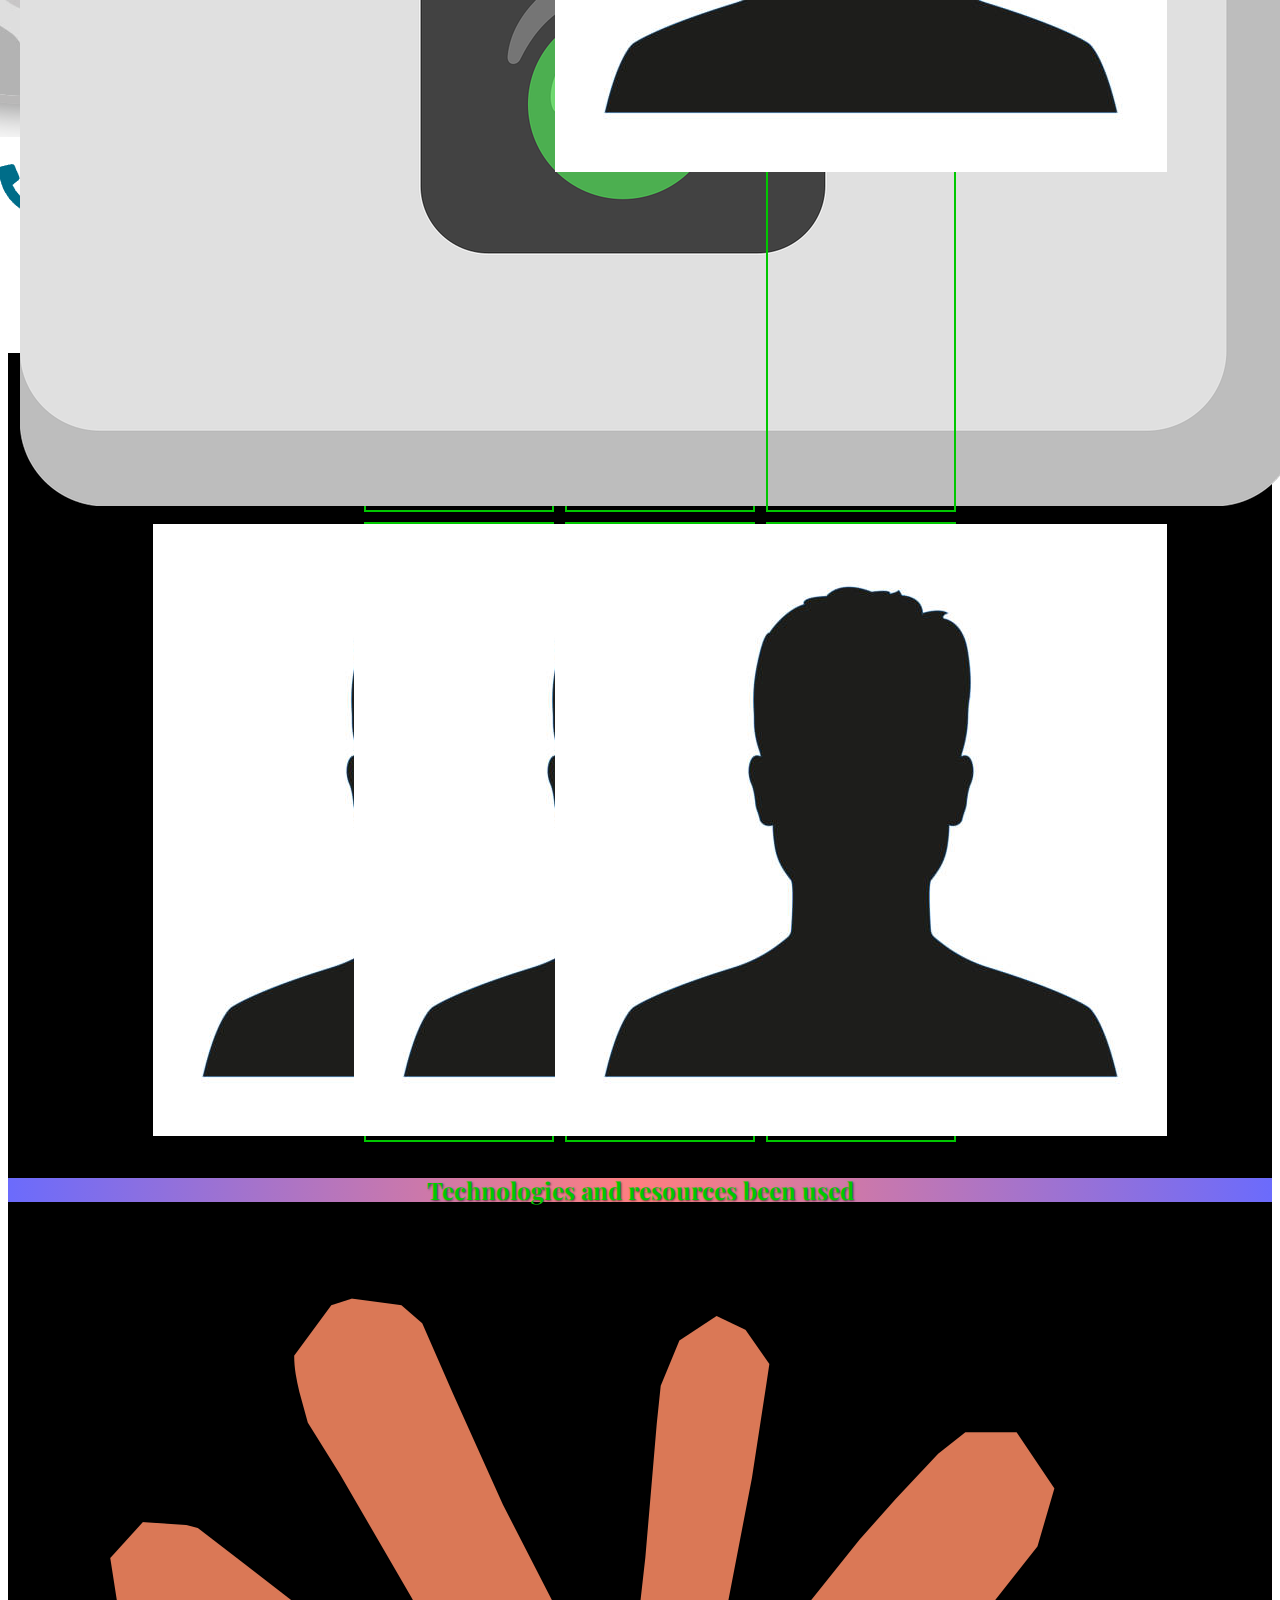
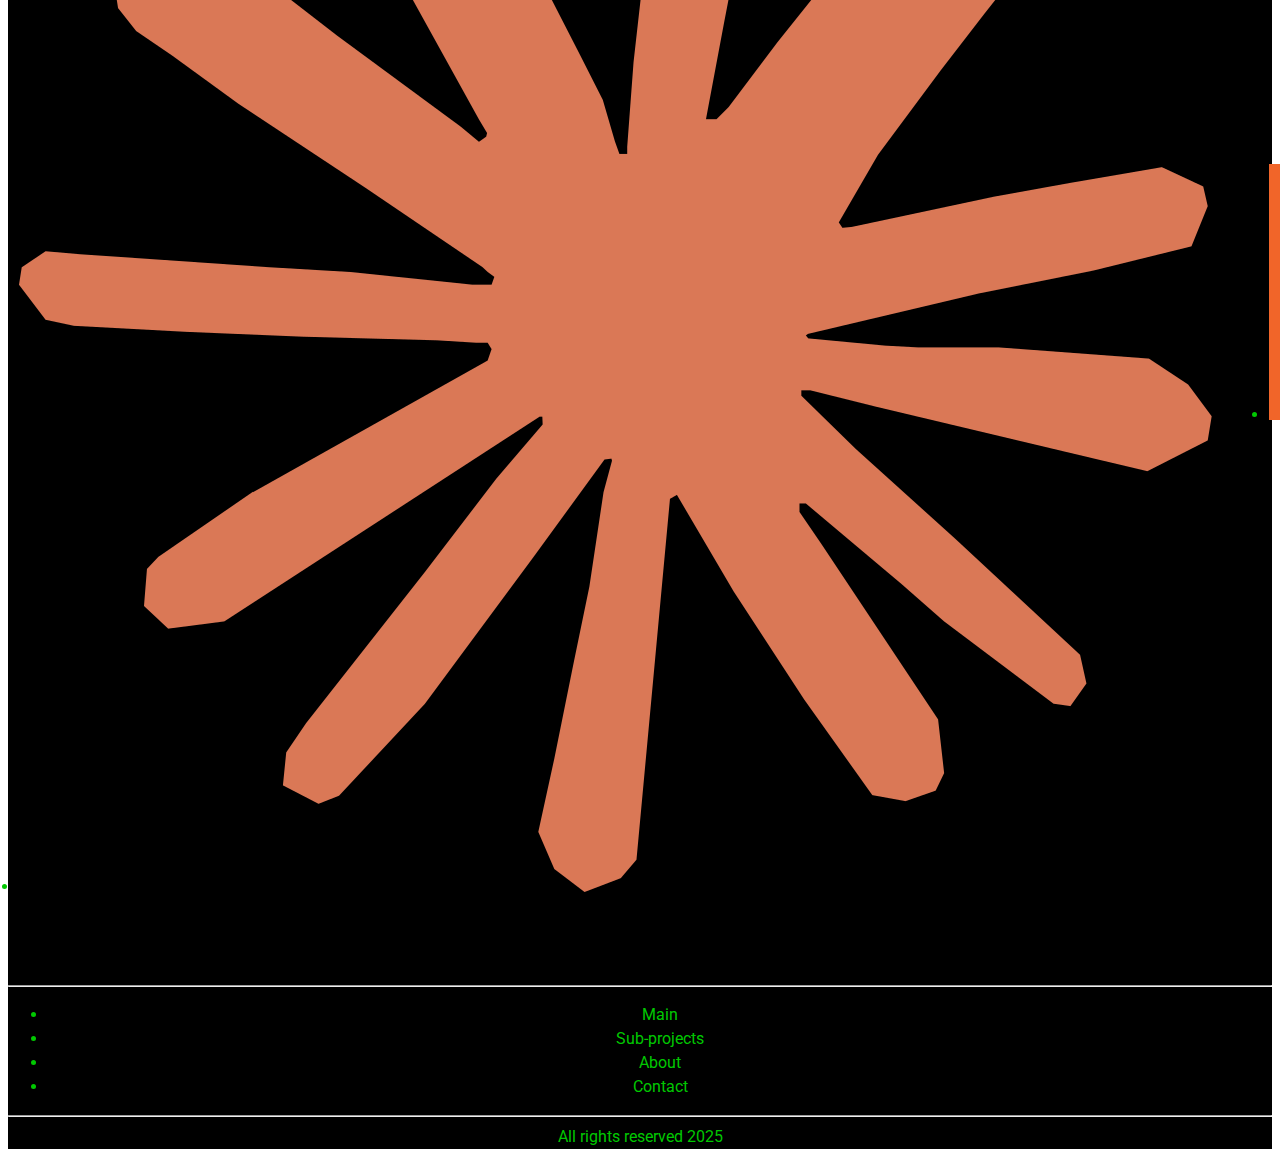
<file: code/HTML/subProject.html>
<!DOCTYPE html>
<html lang="en">

<head>
    <meta charset="UTF-8">
    <meta name="author" content="Yaroslav Domb">
    <meta name="viewport" content="width=device-width, initial-scale=1.0">
    <meta name="keywords" content="HTML, CSS, Aria, noJS, AI for site construction">
    <meta name="description" content="Final project for HTML/CSS section of learning for full stack engeneering">

    <meta property="og:title" content="Portfolio/Sub-projects — Yaroslav Domb">
    <meta property="og:description"
        content="Explore my Sub-projects section, showcasing work with WordPress, JavaScript, and other UI/UX technologies.">
    <meta property="og:type" content="website">

    <meta name="twitter:card" content="summary_large_image">
    <meta name="twitter:title" content="Portfolio/Sub-projects — Yaroslav Domb">
    <meta name="twitter:description"
        content="Explore my Sub-projects section, showcasing work with WordPress, JavaScript, and other UI/UX technologies.">

    <title>Final project-Sub-projects</title>

    <link rel="icon" href="../../resources/pics/icons8-school-80.png" type="image/png">
    <link rel="stylesheet" href="../CSS/fonts.css">
    <link rel="stylesheet" href="../CSS/style_index.css">
    <link rel="stylesheet" href="../CSS/color-scheme-mode.css">
    <link rel="stylesheet" href="../CSS/responsivity.css">
    <link rel="preconnect" href="https://fonts.googleapis.com">
    <link rel="preconnect" href="https://fonts.gstatic.com" crossorigin>
    <link
        href="https://fonts.googleapis.com/css2?family=Roboto:wght@400;700&family=Open+Sans:wght@400;700&family=Playfair+Display:wght@400;700&display=swap"
        rel="stylesheet">

    <script src="../JS/darkMode.js" defer></script>
</head>

<body id="top">
    <input type="checkbox" id="color-schema-checkbox-id" aria-label="Toggle dark mode">
    <label for="color-schema-checkbox-id" class="growing-text" id="color-schema-label-id">Light mode: off </label>

    <div class="color-scheme-mode full-site-design">
        <input type="checkbox" id="menu-on-narrow-screen-id" class="menu-on-narrow-screen"
            aria-label="Toggle navigation menu" />
        <label for="menu-on-narrow-screen-id" aria-label="Open menu">☰ Menu</label>

        <nav class="main-navigation" id="main-navigation-id" aria-label="Main navigation menu">
            <ul class="in-one-line">
                <li>
                    <a href="../../index.html" class="growing-text" target="_blank" accesskey="m" rel="noopener noreferrer"
                        aria-label="Open in new tab: Main page">Main</a>
                </li>
                <li>
                    <a href="subProject.html" class="growing-text" target="_blank" accesskey="s"
                        rel="noopener noreferrer" aria-label="Open in new tab: Sub-projects page">Sub-projects</a>
                </li>
                <li>
                    <a href="About.html" class="growing-text" target="_blank" accesskey="a" rel="noopener noreferrer"
                        aria-label="Open in new tab: About page">About</a>
                </li>
                <li>
                    <a href="Contact.html" class="growing-text" target="_blank" accesskey="c" rel="noopener noreferrer"
                        aria-label="Open in new tab: Contact page">Contact</a>
                </li>
            </ul>
        </nav>

        <a href="#top" class="go-to-top" aria-label="Go to top">
            <img class="mono-black-logo take-me-home-image" src="../../resources/pics/jumper.png" alt="Jump to top">
            <span class="go-home-text">To the top</span>
        </a>

        <h1 class="another-font">Projects</h1>
        <main>
            <section id="subproject-id">
                <header>
                    <h2 class="h2-header-design another-font">Sub-projects</h2>
                </header>
                <article class="border">
                    <ul class="grid-container">
                        <li class="grid-item expandable border">
                            <a href="../WP/WP-first-project.html">
                                <img src="../../resources/pics/WP-my-proj.png" alt="First sub-project">
                            </a>
                        </li>

                        <li class="grid-item expandable border">
                            <a href="trafficLight.html">
                                <img src="../../resources/pics/trafficLight.png" alt="Traffic light with song subproject">
                            </a>
                        </li>

                        <li class="grid-item expandable border">
                            <a href="#">
                                <img src="../../resources/pics/avatar.jpg" alt="Third sub-project">
                            </a>
                        </li>

                        <li class="grid-item expandable border">
                            <a href="#">
                                <img src="../../resources/pics/avatar.jpg" alt="Fourth sub-project">
                            </a>
                        </li>

                        <li class="grid-item expandable border">
                            <a href="#">
                                <img src="../../resources/pics/avatar.jpg" alt="Fifth sub-project">
                            </a>
                        </li>

                        <li class="grid-item expandable border">
                            <a href="#">
                                <img src="../../resources/pics/avatar.jpg" alt="Sixth sub-project">
                            </a>
                        </li>
                    </ul>
                </article>
            </section>
        </main>

        <footer class="centered">
            <h2 class="custom-h2 red-blue-radial-gradient" id="tech-id">Technologies and resources been used
            </h2>
            <ul class="resource-list in-one-line">
                <li class="resource no-list-style">
                    <a href="https://www.istockphoto.com/illustrations/man-face-silhouette" target="_blank"
                        rel="noopener noreferrer" aria-label="Open in new tab: istockphoto.com">
                        <img src="../../resources/pics/IStockLogo.svg" class="mono-white-logo tech-logo-image"
                            alt="IStock logo">
                    </a>
                </li>
                <li class="resource no-list-style">
                    <a target="_blank" href="https://icons8.com" rel="noopener noreferrer"
                        aria-label="Open in new tab: icons8.com">
                        <img src="../../resources/pics/logo-icons8.svg" class="tech-logo-image" alt="Icons8 logo">
                    </a>
                </li>
                <li class="resource no-list-style">
                    <a target="_blank" href="https://commons.wikimedia.org/wiki/Main_Page" rel="noopener noreferrer"
                        aria-label="Open in new tab: wikimedia.org">
                        <img src="../../resources/pics/Wikimedia.webp" class="tech-logo-image" alt="Wikimedia logo">
                    </a>
                </li>
                <li class="resource no-list-style">
                    <a target="_blank" href="https://openai.com/" rel="noopener noreferrer"
                        aria-label="Open in new tab: openai.com">
                        <img src="../../resources/pics/chatGPT_logo.png" class="mono-black-logo tech-logo-image"
                            alt="OpenAI logo">
                    </a>
                </li>
                <li class="resource no-list-style">
                    <a target="_blank" href="https://claude.ai/" rel="noopener noreferrer"
                        aria-label="Open in new tab: claude.ai">
                        <img src="../../resources/pics/Claude.png" class="tech-logo-image" alt="Claude logo">
                    </a>
                </li>
                <li class="resource no-list-style">
                    <a target="_blank" rel="noopener noreferrer" href="https://www.w3.org/"
                        aria-label="Open in new tab: w3.org">
                        <img src="../../resources/pics/html5-icon-1.jpg" class="tech-logo-image" alt="HTML5 logo">
                    </a>
                </li>
                <li class="resource no-list-style">
                    <a target="_blank" href="https://developer.mozilla.org/en-US/docs/Web/CSS" rel="noopener noreferrer"
                        aria-label="Open in new tab: developer.mozilla.org">
                        <img src="../../resources/pics/CSS-3_logo_3.png" class="tech-logo-image" alt="CSS3 logo">
                    </a>
                </li>
                <li class="resource no-list-style">
                    <a target="_blank" href="https://git-scm.com/" rel="noopener noreferrer"
                        aria-label="Open in new tab: git-scm.com">
                        <img src="../../resources/pics/Git.png" class="tech-logo-image" alt="Git logo">
                    </a>
                </li>
            </ul>

            <hr class="divider">

            <nav aria-label="Footer navigation">
                <ul class="bottom-menu in-one-line">
                    <li>
                        <a href="../../index.html" target="_blank" rel="noopener noreferrer"
                            aria-label="Open in new tab: Main page">Main</a>
                    </li>
                    <li>
                        <a href="subProject.html" target="_blank" rel="noopener noreferrer"
                            aria-label="Open in new tab: Sub-projects page">Sub-projects</a>
                    </li>
                    <li>
                        <a href="About.html" target="_blank" rel="noopener noreferrer"
                            aria-label="Open in new tab: About page">About</a>
                    </li>
                    <li>
                        <a href="Contact.html" target="_blank" rel="noopener noreferrer"
                            aria-label="Open in new tab: Contact page">Contact</a>
                    </li>
                </ul>
            </nav>
            <hr class="divider">
            <div>All rights reserved 2025</div>
        </footer>
</body>

</html>
</file>
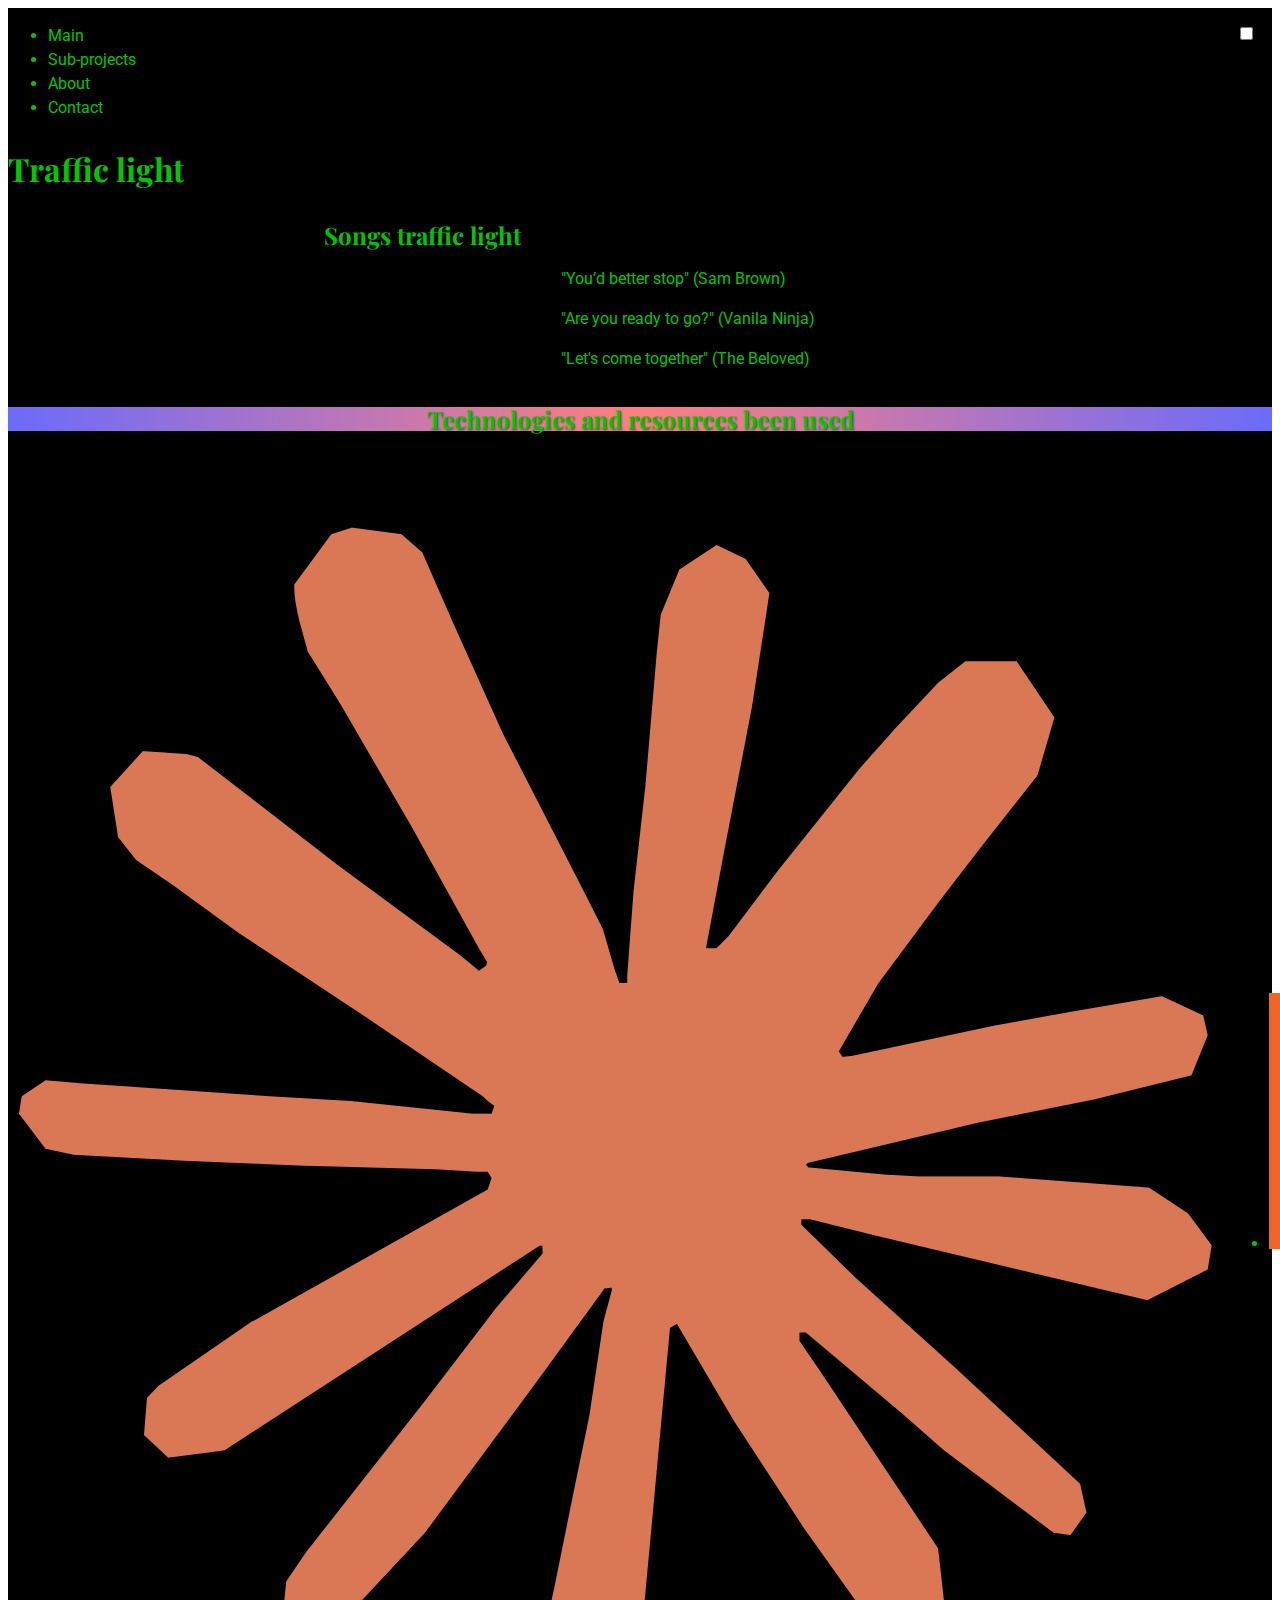
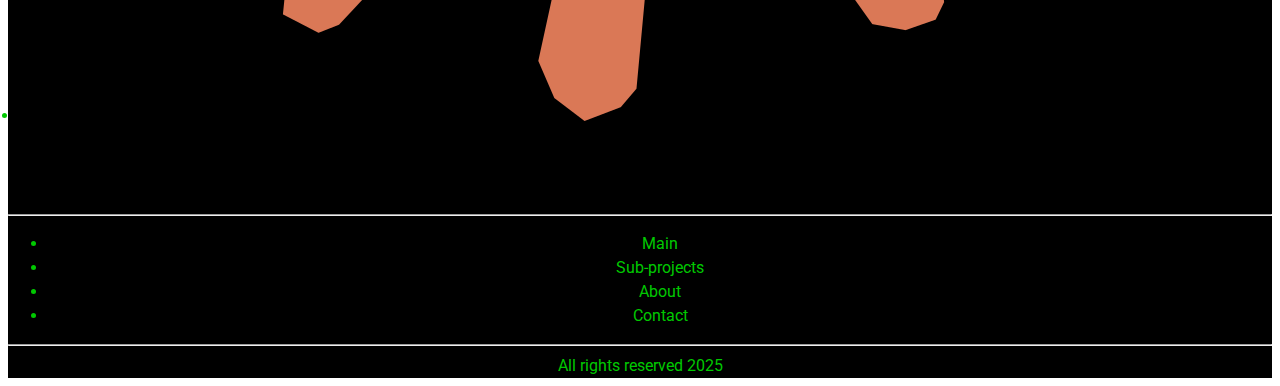
<file: code/HTML/trafficLight.html>
<!DOCTYPE html>
<html lang="en">

<head>
    <meta charset="UTF-8">
    <meta name="author" content="Yaroslav Domb">
    <meta name="viewport" content="width=device-width, initial-scale=1.0">
    <meta name="keywords" content="HTML, CSS, Aria, noJS, AI for site construction">
    <meta name="description" content="Final project for HTML/CSS section of learning for full stack engeneering">

    <meta property="og:title" content="Portfolio — Yaroslav Domb">
    <meta property="og:description"
        content="Final project for HTML/CSS section of learning for full stack engineering. Explore my skills in Java, Spring, OracleDB.">
    <meta property="og:type" content="website">

    <meta name="twitter:card" content="summary_large_image">
    <meta name="twitter:title" content="Portfolio — Yaroslav Domb">
    <meta name="twitter:description"
        content="Final project for HTML/CSS section of learning for full stack engineering. Explore my skills in Java, Spring, OracleDB.">

    <title>Final project-Traffic light</title>

    <link rel="icon" href="../../resources/pics/icons8-school-80.png" type="image/png">
    <link rel="stylesheet" href="../CSS/fonts.css">
    <link rel="stylesheet" href="../CSS/style_index.css">
    <link rel="stylesheet" href="../CSS/color-scheme-mode.css">
    <link rel="stylesheet" href="../CSS/responsivity.css">
    <link rel="stylesheet" href="../CSS/traffic-light.css">
    <link rel="preconnect" href="https://fonts.googleapis.com">
    <link rel="preconnect" href="https://fonts.gstatic.com" crossorigin>
    <link
        href="https://fonts.googleapis.com/css2?family=Roboto:wght@400;700&family=Open+Sans:wght@400;700&family=Playfair+Display:wght@400;700&display=swap"
        rel="stylesheet">

    <script src="../JS/darkMode.js" defer></script>
</head>

<body>
    <input type="checkbox" id="color-schema-checkbox-id" aria-label="Toggle dark mode">
    <label for="color-schema-checkbox-id" class="growing-text" id="color-schema-label-id">Light mode: off </label>

    <div class="color-scheme-mode full-site-design">
        <input type="checkbox" id="menu-on-narrow-screen-id" class="menu-on-narrow-screen"
            aria-label="Toggle navigation menu" />
        <label for="menu-on-narrow-screen-id" aria-label="Open menu">☰ Menu</label>

        <nav class="main-navigation" id="main-navigation-id" aria-label="Main navigation menu">
            <ul class="in-one-line">
                <li>
                    <a href="index.html" class="growing-text" target="_blank" accesskey="m" rel="noopener noreferrer"
                        aria-label="Open in new tab: Main page">Main</a>
                </li>
                <li>
                    <a href="subProject.html" class="growing-text" target="_blank" accesskey="s"
                        rel="noopener noreferrer" aria-label="Open in new tab: Sub-projects page">Sub-projects</a>
                </li>
                <li>
                    <a href="About.html" class="growing-text" target="_blank" accesskey="a" rel="noopener noreferrer"
                        aria-label="Open in new tab: About page">About</a>
                </li>
                <li>
                    <a href="Contact.html" class="growing-text" target="_blank" accesskey="c" rel="noopener noreferrer"
                        aria-label="Open in new tab: Contact page">Contact</a>
                </li>
            </ul>
        </nav>

        <h1>Traffic light</h1>
        <main class="main-section">
            <section class="border">
                <header>
                    <h2>Songs traffic light</h2>
                </header>
                <article>
                    <div class="border" id="traffic-light-id">
                        <ul class="circle-form" id="red">
                            <div class="animated">"You’d better stop" (Sam Brown)</div>
                        </ul>
                        <ul class="circle-form" id="yellow">
                            <div class="animated">"Are you ready to go?" (Vanila Ninja)</div>
                        </ul>
                        <ul class="circle-form" id="green">
                            <div class="animated">"Let's come together" (The Beloved)</div>
                        </ul>

                    </div>
                </article>
            </section>
        </main>

        <footer class="centered">
            <h2 class="custom-h2 red-blue-radial-gradient" id="tech-id">Technologies and resources been used
            </h2>
            <ul class="resource-list in-one-line">
                <li class="resource no-list-style">
                    <a href="https://www.istockphoto.com/illustrations/man-face-silhouette" target="_blank"
                        rel="noopener noreferrer" aria-label="Open in new tab: istockphoto.com">
                        <img src="../../resources/pics/IStockLogo.svg" class="mono-white-logo tech-logo-image"
                            alt="IStock logo">
                    </a>
                </li>
                <li class="resource no-list-style">
                    <a target="_blank" href="https://icons8.com" rel="noopener noreferrer"
                        aria-label="Open in new tab: icons8.com">
                        <img src="../../resources/pics/logo-icons8.svg" class="tech-logo-image" alt="Icons8 logo">
                    </a>
                </li>
                <li class="resource no-list-style">
                    <a target="_blank" href="https://commons.wikimedia.org/wiki/Main_Page" rel="noopener noreferrer"
                        aria-label="Open in new tab: wikimedia.org">
                        <img src="../../resources/pics/Wikimedia.webp" class="tech-logo-image" alt="Wikimedia logo">
                    </a>
                </li>
                <li class="resource no-list-style">
                    <a target="_blank" href="https://openai.com/" rel="noopener noreferrer"
                        aria-label="Open in new tab: openai.com">
                        <img src="../../resources/pics/chatGPT_logo.png" class="mono-black-logo tech-logo-image"
                            alt="OpenAI logo">
                    </a>
                </li>
                <li class="resource no-list-style">
                    <a target="_blank" href="https://claude.ai/" rel="noopener noreferrer"
                        aria-label="Open in new tab: claude.ai">
                        <img src="../../resources/pics/Claude.png" class="tech-logo-image" alt="Claude logo">
                    </a>
                </li>
                <li class="resource no-list-style">
                    <a target="_blank" rel="noopener noreferrer" href="https://www.w3.org/"
                        aria-label="Open in new tab: w3.org">
                        <img src="../../resources/pics/html5-icon-1.jpg" class="tech-logo-image" alt="HTML5 logo">
                    </a>
                </li>
                <li class="resource no-list-style">
                    <a target="_blank" href="https://developer.mozilla.org/en-US/docs/Web/CSS" rel="noopener noreferrer"
                        aria-label="Open in new tab: developer.mozilla.org">
                        <img src="../../resources/pics/CSS-3_logo_3.png" class="tech-logo-image" alt="CSS3 logo">
                    </a>
                </li>
                <li class="resource no-list-style">
                    <a target="_blank" href="https://git-scm.com/" rel="noopener noreferrer"
                        aria-label="Open in new tab: git-scm.com">
                        <img src="../../resources/pics/Git.png" class="tech-logo-image" alt="Git logo">
                    </a>
                </li>
            </ul>

            <hr class="divider">

            <nav aria-label="Footer navigation">
                <ul class="bottom-menu in-one-line">
                    <li>
                        <a href="index.html" target="_blank" rel="noopener noreferrer"
                            aria-label="Open in new tab: Main page">Main</a>
                    </li>
                    <li>
                        <a href="subProject.html" target="_blank" rel="noopener noreferrer"
                            aria-label="Open in new tab: Sub-projects page">Sub-projects</a>
                    </li>
                    <li>
                        <a href="About.html" target="_blank" rel="noopener noreferrer"
                            aria-label="Open in new tab: About page">About</a>
                    </li>
                    <li>
                        <a href="Contact.html" target="_blank" rel="noopener noreferrer"
                            aria-label="Open in new tab: Contact page">Contact</a>
                    </li>
                </ul>
            </nav>
            <hr class="divider">
            <div>All rights reserved 2025</div>
        </footer>
    </div>

</body>

</html>
</file>
<file: code/CSS/fonts.css>
@font-face {
    font-family: 'Donuts Chocolate';
    src: url('../../resources/fonts/Donuts Chocolate.otf') format('opentype');
    font-weight: normal;
    font-style: normal;
}

body {
    font-family: 'Roboto', 'Open Sans', Arial, sans-serif;
    font-size: 1rem;
    line-height: 1.5em;
}

h1, h2, h3, h4, h5, h6 {
    font-family: 'Playfair Display', Georgia, 'Times New Roman', serif;
    font-weight: 700;
}

em, i {
    font-style: italic;
}

strong, b {
    font-weight: bold;
}

.another-font{
    font-family: 'Donuts Chocolate', sans-serif;
}
</file>
<file: code/CSS/style_index.css>
body {
    position: relative;
}

/*
To make dark/light mode applied for all the page we take switcher out of document stream by
    position: absolute;
and then all siblings under it can fill switch between light and dark theme. 

All this done due to limitation of pure HTML/CSS (we can't reach parent nodes
relative to the current) -  so body tag is unreachable from our point of view. 
*/
#color-schema-checkbox-id {
    position: absolute;
    top: 1rem;
    right: 1rem;    
}

#color-schema-label-id {    
    position: absolute;
    top: 1rem;
    right: 2rem;
    font-size: medium;
    margin-right: 1rem;
    transition: transform 1s ease;
}

#color-schema-label:hover {    
    transform: translateX(-1rem) scale(1.3);    
}

.full-site-design {
    margin: 0;
    padding: 0;
    min-height: 100vh;
    display: flex;
    flex-direction: column;
}

.main-navigation {
    display: flex;
    flex-direction: row;
}

.menu-on-narrow-screen + label {
    display: none;
}

.menu-on-narrow-screen {    
    display: none;
    position: absolute;
    top: 0;
    left: 0;
    padding: 0.5em 1em;
    cursor: pointer;
}

.main-navigation div {
    border-left: solid 2px var(--my-border-color, #453ada);
    border-bottom: solid 2px var(--my-border-color, #453ada); 
    border-top: solid 2px var(--my-border-color, #453ada);
    padding:1%;    
    text-align: center;
    justify-content: center;
}

.main-navigation div:last-child {
      border-right: solid 2px var(--my-border-color, #453ada);
}

.background-transformation {
    background-color: var(--my-bg-color);
    transition: background-color 1.2s ease;
}

.background-transformation:hover {
    background-color: var(--my-nav-menu-bg-color);
}

.growing-text {
    display: inline-block;
    font-size: medium;
    transition: transform 1s ease;
}

.growing-text:hover {
    transform:  scale(1.3);
}

.main-section {
    flex: 1;
}

.h1-header-design{
    padding: 10px;
    margin: 10px;
    text-align: center;
    border-bottom-left-radius: 1.5rem;
    border-top-right-radius: 1.5rem;
    border-color: blueviolet;
    border-style: double;
    margin-top: 2.5rem;
}

.man_avatar {
    width: 250px;
    max-width: 40vw;
    height: auto;
    object-fit: cover;
    border-radius: 7px;
}

/*section related to the middle section
    that include photo + text. 
    It also related to responsive behavior
*/
.text-image-block {
    display: flex;
    align-items: flex-start;
    gap: 20px;    
    padding: 5px;
    border: 2px var(--my-border-color) solid;
}

.side-image {
    width: 250px;
    max-width: 40vw;
    height: auto;
    object-fit: cover;
    border-radius: 8px;
    border: 3px solid black;
}

.text-content {
    flex: 1;
    font-size: 1rem;
    line-height: 1.5rem;
}

@media (max-width: 800px) {
    /*
    Navigate menu responsive code
    */
    .menu-on-narrow-screen + label {
        display: block;
        position: absolute;
        top: 0;
        left: 0;
        padding: 0.5em 1em;
        cursor: pointer;        
        z-index: 10;
    }

    .main-navigation {
        display: none;
        flex-direction: column;
        align-items: flex-start;
        position: absolute;
        top: 2.5em;
        left: 0;
        width: 135px;
        z-index: 5;
    }

    .menu-on-narrow-screen:checked + label + .main-navigation {
        display: flex;
    }

    .main-navigation > div {
        width: 100%;        
    }

    .main-navigation > div a {
        display: block;
        text-align: left;
        padding: 1em 1em 1em 2em;
    }

    .main-navigation div,
    .main-navigation div:last-child {
        border: none;
    }

    /*
    central block responsive code
    */
    .text-image-block {
        flex-direction: column;
        align-items: center;
        text-align: center;
    }

    .side-image {
        width: 90%;
        max-width: 400px;
    }

    .text-content {
        text-align: left;
        width: 100%;
    }
}

.centered {
    text-align: center;
}

.resource-list {
    display: flex;
    flex-direction: row;
    align-items: center;
    justify-content: center;
}

.resource{
    margin: 25px;
}

/*
size of used technologies pictures
*/
.my-image {
    width: 80px;
    height: 80px;
    object-fit: contain;
    display: block;
}

/* my logo in the top-middle of the site*/
.logo {
    position: absolute;
    top: 0;
    left: 50%;
    transform: translateX(-50%);
    width: 5em;
    height: 5em;
    display: block;
    border: 2px aqua solid;
    border-radius: 8px;
}

section {
    width: 50%;
    margin-left: 25%;
    margin-right: 25%;
}

#get-in-touch-form {
    display: flex;
    flex-direction: column;
    gap: 1.5rem;
    padding: 1rem;
    border: 2px var(--my-border-color) solid;
}

.label-column {
    display: inline-block;
    width: 6rem;
}

.mandatory-sign::after{
    content: "*";
    color: red;
    margin-left: 0.2rem;
}

/*
    just content: "" is not enough cause it's impact on right side of the frame
*/
input:valid + .mandatory-sign::after {
    visibility: hidden;
}

/*
    just content: "" is not enough cause it's impact on right side of the frame
*/
select:valid + .mandatory-sign::after {
    visibility: hidden;
}

.get-in-touch-left-side{
    display: flex;
    flex-direction: column;
    gap: 0.75rem;
    margin-right: 1rem;
}

.get-in-touch-right-side {
    display: flex;
    flex-direction: column;
    gap: 0.75rem;
    flex: 1; 
}

#message-id {
    width: 100%;
    min-width: 15rem;
    height: 10rem;
    margin-top: 0.5rem;
    box-sizing: border-box;    
}

#message-label-id {
    display: block;
    margin-bottom: 0.25rem;
}

.input-data{
    display: flex;
    flex-direction: row;
}

.submit {
    display: flex;
    justify-content: flex-end;
}

.red-blue-radial-gradient {
    background: radial-gradient(circle, rgb(255, 127, 127), rgb(107, 107, 252));
    color: var(--my-txt-color_2);
    text-shadow: 1px 1px 2px rgba(0,0,0,0.5);
}

.grid-container {
    display: grid;
    grid-template-columns: repeat(auto-fit, minmax(10rem, 1fr));
    gap: 0.65rem;
}

.grid-item {
    display: flex;
    justify-content: center;
    align-items: center;
    font-size: 1.5rem;
    border: var(--my-border-color) solid 2px;
}

.vertical-order{
    display: flex;
    flex-direction: column;
}

.download {
    display: none;
}

.button-link {
    padding: 0.2rem 0.25rem;
    margin-left: 0.5rem;
    background-color: var(--my-button-bg-color);
    color: var(--my-txt-color_2);
    text-decoration: none;
    border-radius: 0.3rem;
    font-size: 1rem;
    text-align: center;
}

.button-link:hover {
    background-color: #f4e802;
}

#pdf:checked ~ .pdf {
    display: inline-block;
}

#docx:checked ~ .docx {
    display: inline-block;
}

#pdf:checked ~ #docx:checked ~ .download {
    display: none;
}

#details-id .socials {
    display: flex;
    gap:0.5rem;
}

/*
need to override the width, cause default value is length of summary
*/
#details-id {
    width: 100%;
}

#details-id.center .socials {
    justify-content: center;
    width: 100%;
}

.image-box {
    width: 2.5rem;
    height: 2.5rem;
    margin: 0.5rem;
}

.sr-only {
    position: absolute;
    width: 1px;
    height: 1px;
    padding: 0;
    margin: -1px;
    overflow: hidden;
    clip: rect(0, 0, 0, 0);
    white-space: nowrap;
    border: 0;
}
.tooltip-container {
    position: relative;
    display: inline;
    cursor: help;
}

.tooltip-container .tooltip-text {
    visibility: hidden;
    position: absolute;
    white-space: nowrap;
    padding: 0.25rem 0.4rem;
    border: 1px solid;
    font-size: 0.9rem;
    top: -1.6rem;
    left: 0;
    z-index: 10;
    color: var(--my-txt-color);
    background-color: var(--my-bg-color);
}

.tooltip-container:hover .tooltip-text,
.tooltip-container:focus .tooltip-text {
    visibility: visible;
}
</file>
<file: code/CSS/color-scheme-mode.css>
:root {
    --my-bg-color: black;
    --my-txt-color: rgb(0, 200, 0);
    --my-txt-color-2:white;
    --my-txt-color-3: #0fecec;
    --my-border-color: rgb(0, 200, 0);
    --my-nav-menu-bg-color:#d3d3d3;
    --my-button-bg-color:rgb(62, 67, 14);    
    --my-placeholder-txt-clr: #4b02f3;
} 

#color-schema-checkbox-id:checked ~ *,
#color-schema-checkbox-id:checked ~ * * {   
    --my-bg-color: white;
    --my-bg-img: url("../../resources/pics/ai-generated-8321771_1920.png");

    --my-bg-img-opacity:0.5;
    --my-txt-color: black;
    --my-txt-color-2:black;
    --my-txt-color-3: #0fecec;    
    --my-border-color: #453ada;
    --my-nav-menu-bg-color: yellow;
    --my-button-bg-color:#c1bdf7;
    --my-placeholder-txt-clr: rgb(44, 109, 9);
}

.color-scheme-mode {
    background-color: var(--my-bg-color, #aabbcc);
    border-color: var(--my-border-color, red);
    color: var(--my-txt-color, #453ada);

    background-image: var(--my-bg-img);
    
    width: 100%;
    height: 100%;
    min-height: 100%;
    background-size: 100% 100%;
    background-position: top left;
    background-repeat: no-repeat;
}

.color-scheme-mode a,
.color-scheme-mode a:link,
.color-scheme-mode a:visited,
.color-scheme-mode a:hover,
.color-scheme-mode a:active {
    color: var(--my-txt-color) !important;
    text-decoration: none !important;
}

/*
one of the company used monocolored (totally white) SVG logo
to make logo visible on light mode we need to invert colors
*/
.mono-white-logo {
    filter: invert(0);
}

.mono-black-logo {
    filter: invert(1);
}

#color-schema-checkbox-id:checked ~ * .mono-white-logo {
    filter: invert(1);
}

#color-schema-checkbox-id:checked ~ * .mono-black-logo {
    filter: invert(0);
}
</file>
<file: code/CSS/responsivity.css>
:root{
    --my-margin-top-right-side: 0rem;
    --my-margin-top-h1: 4rem;
    --my-gap-bottom-menu: 5rem;
    --my-image-width:5rem;
    --my-image-height:5rem;
    --my-go-home-text-gap: 9%;
    --my-font-size:1rem;

}

@media (max-width: 1000px) {
    :root {
        --my-margin-top-right-side: 0.7rem;
        --my-margin-top-h1: 8rem;
        --my-gap-bottom-menu: 2rem;
        --my-image-width:3rem;
        --my-image-height:3rem;
        --my-go-home-text-gap: 5%;
        --my-font-size:0.75rem;
    }
}

@media (max-width: 800px) {
    /* Navigation menu */
    .menu-on-narrow-screen + label {
        display: block;
        position: absolute;
        top: 0;
        left: 0;
        padding: 0.5em 1em;
        cursor: pointer;        
        z-index: 10;
    }

    .main-navigation {
        display: none;
        flex-direction: column;
        align-items: flex-start;
        position: absolute;
        top: 2.5em;
        left: 0;
        width: 135px;
        z-index: 5;
    }

    .menu-on-narrow-screen:checked + label + .main-navigation {
        display: flex;
    }

    .main-navigation > ul > li {
        width: 100%;        
    }

    .main-navigation li a {
        display: block;
        text-align: left;
        padding: 0.2rem 0.2rem 0.2rem 0.4rem;
    }

    .main-navigation li,
    .main-navigation li:last-child {
        border: none;
    }

    /* Central block responsive code */
    .text-image-block {
        flex-direction: column;
        align-items: center;
        text-align: center;
    }

    .side-image {
        width: 90%;
        max-width: 400px;
    }

    .text-content {
        text-align: left;
        width: 100%;
    }
}
</file>
<file: resources/CSS/style_index.css>
body {
    position: relative;
}

/*
To make dark/light mode applied for all the page we take switcher out of document stream by
    position: absolute;
and then all siblings under it can fill switch between light and dark theme. 

All this done due to limitation of pure HTML/CSS (we can't reach parent nodes
relative to the current) -  so body tag is unreachable from our point of view. 
*/
#color-schema-checkbox {
    position: absolute;
    top: 1rem;
    right: 1rem;
}

#color-schema-label {    
    position: absolute;
    top: 1rem;
    right: 2rem;
    font-size: medium;
    margin-right: 1rem;
    transition: transform 1s ease;
}

#color-schema-label:hover {    
    transform: translateX(-1rem) scale(1.3);    
}

.full-site-design {
    margin: 0;
    padding: 0;
    min-height: 100vh;
    display: flex;
    flex-direction: column;
}

.main-navigation {
    display: flex;
    flex-direction: row;
}

.menu-on-narrow-screen + label {
    display: none;
}

.menu-on-narrow-screen {    
    display: none;
    position: absolute;
    top: 0;
    left: 0;
    padding: 0.5em 1em;
    cursor: pointer;
}

.main-navigation div {
    border-left: solid 2px var(--my-border-color, #453ada);
    border-bottom: solid 2px var(--my-border-color, #453ada); 
    border-top: solid 2px var(--my-border-color, #453ada);
    padding:1%;    
    text-align: center;
    justify-content: center;
}

.main-navigation div:last-child {
      border-right: solid 2px var(--my-border-color, #453ada);
}

.growing-text {
    display: inline-block;
    font-size: medium;
    transition: transform 1s ease;
}

.growing-text:hover {
    transform:  scale(1.3);
}

.main-section {
    flex: 1;
}

.h1-header-design{
    padding: 10px;
    margin: 10px;
    text-align: center;
}

.man_avatar {
    width: 250px;
    max-width: 40vw;
    height: auto;
    object-fit: cover;
    border-radius: 7px;
}


/*section related to the middle section
    that include photo + text. 
    It also related to responsive behavior
*/
.text-image-block {
    display: flex;
    align-items: flex-start;
    gap: 20px;    
    padding: 5px;
    border: 2px var(--my-border-color) solid;
}

.side-image {
    width: 250px;
    max-width: 40vw;
    height: auto;
    object-fit: cover;
    border-radius: 8px;
    border: 3px solid black;
}

.text-content {
    flex: 1;
    font-size: 1rem;
    line-height: 1.5rem;
}

@media (max-width: 800px) {
    /*
    Navigate menu responsive code
    */
    .menu-on-narrow-screen + label {
        display: block;
        position: absolute;
        top: 0;
        left: 0;
        padding: 0.5em 1em;
        cursor: pointer;        
        z-index: 10;
    }

    .main-navigation {
        display: none;
        flex-direction: column;
        align-items: flex-start;
        position: absolute;
        top: 2.5em;
        left: 0;
        width: 135px;
        z-index: 5;
    }

    .menu-on-narrow-screen:checked + label + .main-navigation {
        display: flex;
    }

    .main-navigation > div {
        width: 100%;        
    }

    .main-navigation > div a {
        display: block;
        text-align: left;
        padding: 1em 1em 1em 2em;
    }

    .main-navigation div,
    .main-navigation div:last-child {
        border: none;
    }

    /*
    central block responsive code
    */
    .text-image-block {
        flex-direction: column;
        align-items: center;
        text-align: center;
    }

    .side-image {
        width: 90%;
        max-width: 400px;
    }

    .text-content {
        text-align: left;
        width: 100%;
    }
}

.centered {
    text-align: center;
}

.resource-list {
    display: flex;
    flex-direction: row;
    align-items: center;
    justify-content: center;
}

.resource{
    margin: 25px;
}

/*
size of used technologies pictures
*/
.my-image {
    width: 80px;
    height: 80px;
    object-fit: contain;
    display: block;
}

/* my logo in the top-middle of the site*/
.logo {
    position: absolute;
    top: 0;
    left: 50%;
    transform: translateX(-50%);
    width: 5em;
    height: 5em;
    display: block;
    border: 2px aqua solid;
    border-radius: 8px;
}

section {
    width: 50%;
    margin-left: 25%;
    margin-right: 25%;
}

#get-in-touch-article {
    display: flex;
    flex-direction: column;
    align-items: flex-start;
    gap: 20px;    
    padding: 5px;
    border: 2px var(--my-border-color) solid;
}

.label-column {
    display: inline-block;
    width: 10rem;
}

.mandatory-sign::after{
    content: "*";
    color: red;
    margin-left: 0.2rem;
}

input:valid + .mandatory-sign::after {
    content: "";
}

select:valid + .mandatory-sign::after {
    content: "";
}
</file>
<file: resources/CSS/color-scheme-mode.css>
:root {
    --my-bg-color: black;
    --my-txt-color: green;
    --my-border-color: green;
    --my-img-color: black;
} 

#color-schema-checkbox:checked ~ *,
#color-schema-checkbox:checked ~ * * {
    --my-bg-color: white;
    --my-txt-color: black;
    --my-border-color: #453ada;
    --my-img-color: red;
}

.color-scheme-mode {
    background-color: var(--my-bg-color, #aabbcc);
    border-color: var(--my-border-color, red);
    color: var(--my-txt-color, #453ada);
}

.color-scheme-mode a,
.color-scheme-mode a:link,
.color-scheme-mode a:visited,
.color-scheme-mode a:hover,
.color-scheme-mode a:active {
    color: var(--my-txt-color) !important;
    text-decoration: none !important;
}

/*
one of the company used monocolored (totally white) SVG logo
to make logo visible on light mode we need to invert colors
*/
.mono-white-logo {
    filter: invert(0);
}

.mono-black-logo {
    filter: invert(1);
}

#color-schema-checkbox:checked ~ * .mono-white-logo {
    filter: invert(1);
}

#color-schema-checkbox:checked ~ * .mono-black-logo {
    filter: invert(0);
}
</file>
<file: code/CSS/traffic-light.css>
#traffic-light-id {
    width: var(--my-width-tlight);
    margin-bottom: 1rem;
    margin-top: 1rem;
    margin-left: 50%;
    transform: translateX(-50%);
}

ul.circle-form {
    list-style: none;
    padding: 0%;
    position: relative;
}

.circle-form {
    width: calc(var(--my-width-tlight)/1.4);
    height: calc(var(--my-width-tlight)/1.4);
    margin-left: 50%;
    transform: translateX(-50%);
    border-radius: 50%;
    border: 0.35rem var(--my-border-color-traffic) solid;
}

#red:hover {
    background-color: red;
}

#red:hover .animated {
    color: red;
    font-size: large;
    animation: comeFromRight 2s ease-out forwards;
}

#yellow:hover {
    background-color: yellow;
}

#yellow:hover .animated {
    color: rgb(181, 181, 10);
    font-size: large;
    animation: comeFromRight 2s ease-out forwards;
}

#green:hover {
    background-color: green;
}

#green:hover .animated {
    color: green;
    font-size: large;
    animation: comeFromRight 2s ease-out forwards;
}

.animated {
    position:relative;
    right: calc(-50vw - var(--my-width-tlight)/2);
    top: 40%;
    display: inline-block;
    width: max-content;
    border: 0.15rem var(--my-border-color-traffic) solid;
    border-radius: 0.5rem;
    background: var(--my-border-color-traffic);    
}

@keyframes comeFromRight {
    from {
        right: calc(-50vw - var(--my-width-tlight)/2);
    }
    to {
        right: calc(0vw - var(--my-width-tlight));
    }
}
</file>
